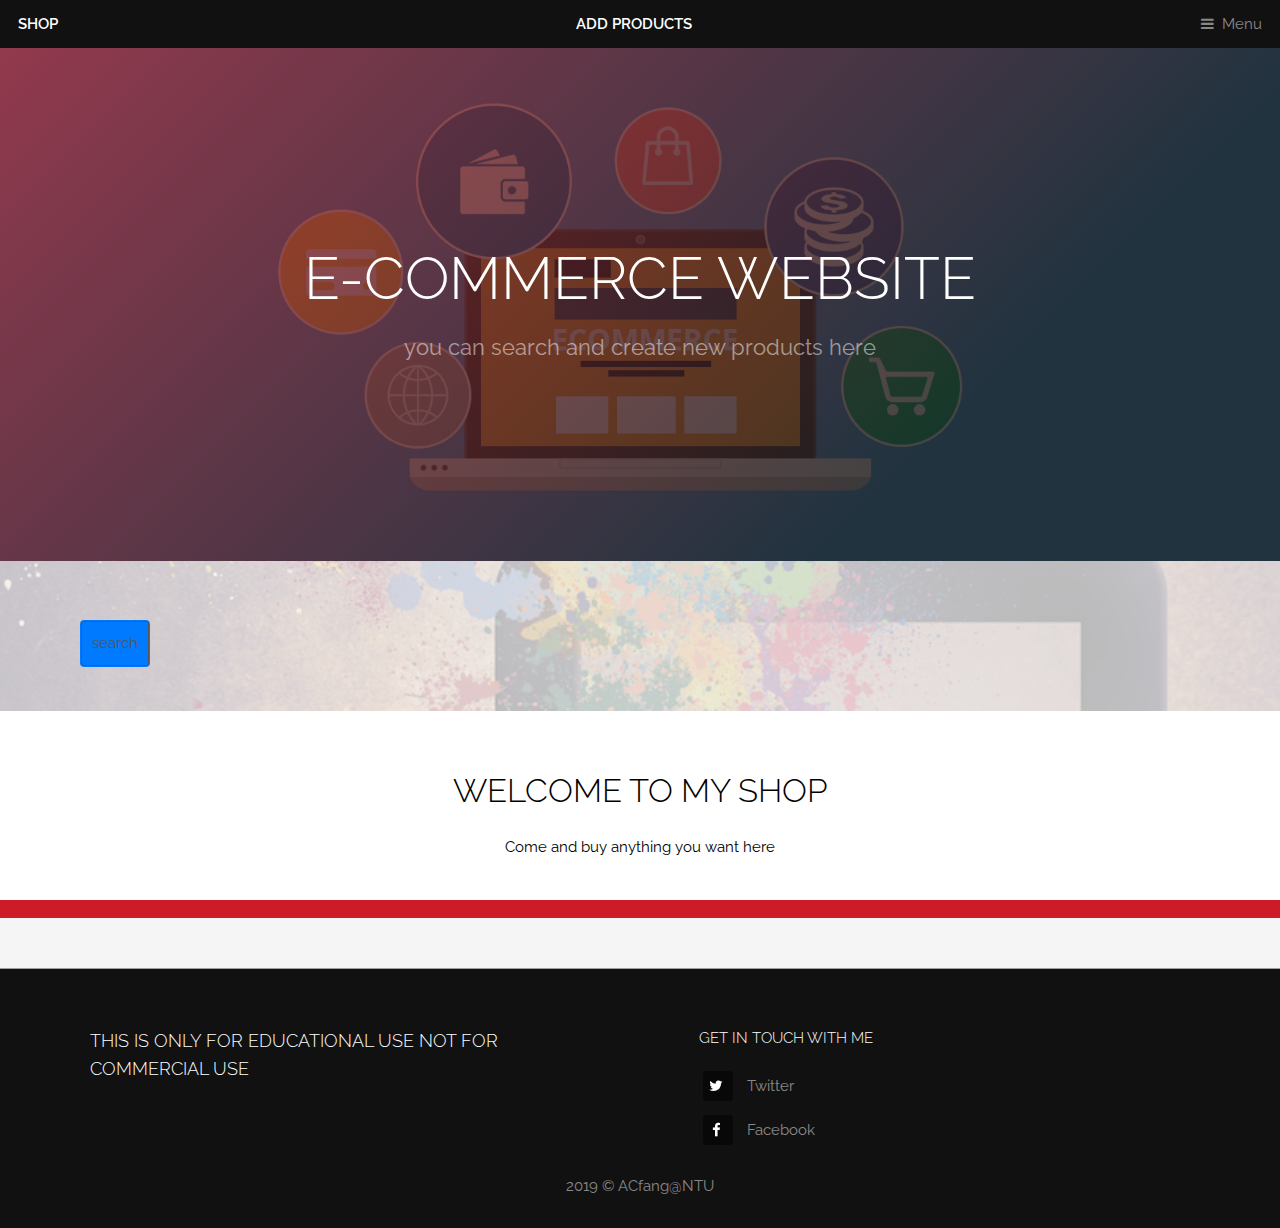
<file: index.html>
<!DOCTYPE HTML>
<!--
	Industrious by TEMPLATED
	templated.co @templatedco
	Released for free under the Creative Commons Attribution 3.0 license (templated.co/license)
-->
<html>

<head>
    <title>E-commerce website</title>
    <meta charset="utf-8" />
    <meta name="viewport" content="width=device-width, initial-scale=1, user-scalable=no" />
    <meta name="description" content="" />
    <meta name="keywords" content="" />
    <link rel="stylesheet" href="https://stackpath.bootstrapcdn.com/bootstrap/4.3.1/css/bootstrap.min.css" integrity="sha384-ggOyR0iXCbMQv3Xipma34MD+dH/1fQ784/j6cY/iJTQUOhcWr7x9JvoRxT2MZw1T" crossorigin="anonymous">
    <link rel="stylesheet" href="assets/css/main.css" />
    <link rel="stylesheet" href="assets/css/index.css">
</head>

<body class="is-preload">

    <!-- Header -->
    <header id="header">
        <a class="logo" href="index.html">SHOP</a>
        <a class="logo" href="newproduct.html">ADD PRODUCTS</a>
        <nav>
            <a href="#menu">Menu</a>
        </nav>
    </header>

    <!-- Nav -->
    <nav id="menu">
        <ul class="links">
            <li><a href="index.html">Home</a></li>
            <li><a href="newproduct.html">Addproducts</a></li>
        </ul>
    </nav>

    <!-- Banner -->
    <section id="banner">
        <div class="inner">
            <h1>E-commerce website</h1>
            <p>you can search and create new products here</p>
        </div>
    </section>

    <!-- Highlights -->
    <section class="wrapper">
        <!-- 工具列 -->
        <div class="form-group row" style="padding-left: 80px">
            <div class="col">
                <button id="query" type="button" class="btn btn-primary">search</button>
            </div>
        </div>

        <!-- 產品列表 -->
        <div class="row" id="product-list" style="padding-left: 80px">
            <div class="col-*">
                <div class="item">
                    <img class="image" src="https://fakeimg.pl/160x160/" alt="" srcset="">
                    <h3 class="name">產品一</h3>
                    <p class="price">NT$ 999</p>
                </div>
            </div>
            <div class="col-*">
                <div class="item">
                    <img class="image" src="https://fakeimg.pl/160x160/" alt="" srcset="">
                    <h3 class="name">產品二</h3>
                    <p class="price">NT$ 999</p>
                </div>
            </div>
        </div>

        <!-- 分頁 -->
        <div class="row" id="page">
            <div class="col">
                <nav aria-label="Page navigation example">
                    <ul id="page-number" class="pagination justify-content-center">
                        <li class="page-item disabled">
                            <a class="page-link" href="#" tabindex="-1" aria-disabled="true">&laquo;</a>
                        </li>
                        <li class="page-item"><a class="page-link" href="#">1</a></li>
                        <li class="page-item"><a class="page-link" href="#">2</a></li>
                        <li class="page-item"><a class="page-link" href="#">3</a></li>
                        <li class="page-item">
                            <a class="page-link" href="#">&raquo;</a>
                        </li>
                    </ul>
                </nav>
            </div>
        </div>


    </section>

    <!-- CTA -->
    <section id="cta" class="wrapper">
        <div class="inner">
            <h2>Welcome to my shop</h2>
            <p id="describe">Come and buy anything you want here</p>
        </div>
    </section>


    <!-- Footer -->
    <footer id="footer">
        <div class="inner">
            <div class="content">
                <section>
                    <h3>This is only for educational use not for commercial use</h3>
                </section>
                <section>
                    <h4>Get in touch with me</h4>
                    <ul class="plain">
                        <li><a href="https://twitter.com/poopoolool?s=09"><i class="icon fa-twitter"target="_blank">&nbsp;</i>Twitter</a></li>
                        <li><a href="https://www.facebook.com/profile.php?id=100002525258569" target="_blank"><i class="icon fa-facebook">&nbsp;</i>Facebook</a></li>
                    </ul>
                </section>
            </div>
            <div class="text-center">
                2019 &copy; ACfang@NTU
            </div>
        </div>
    </footer>

    <!-- Scripts -->
    <script src="assets/js/jquery.min.js"></script>
    <script src="assets/js/browser.min.js"></script>
    <script src="assets/js/breakpoints.min.js"></script>
    <script src="assets/js/util.js"></script>
    <script src="assets/js/main.js"></script>
    <script src="assets/js/index.js"></script>

</body>

</html>
</file>
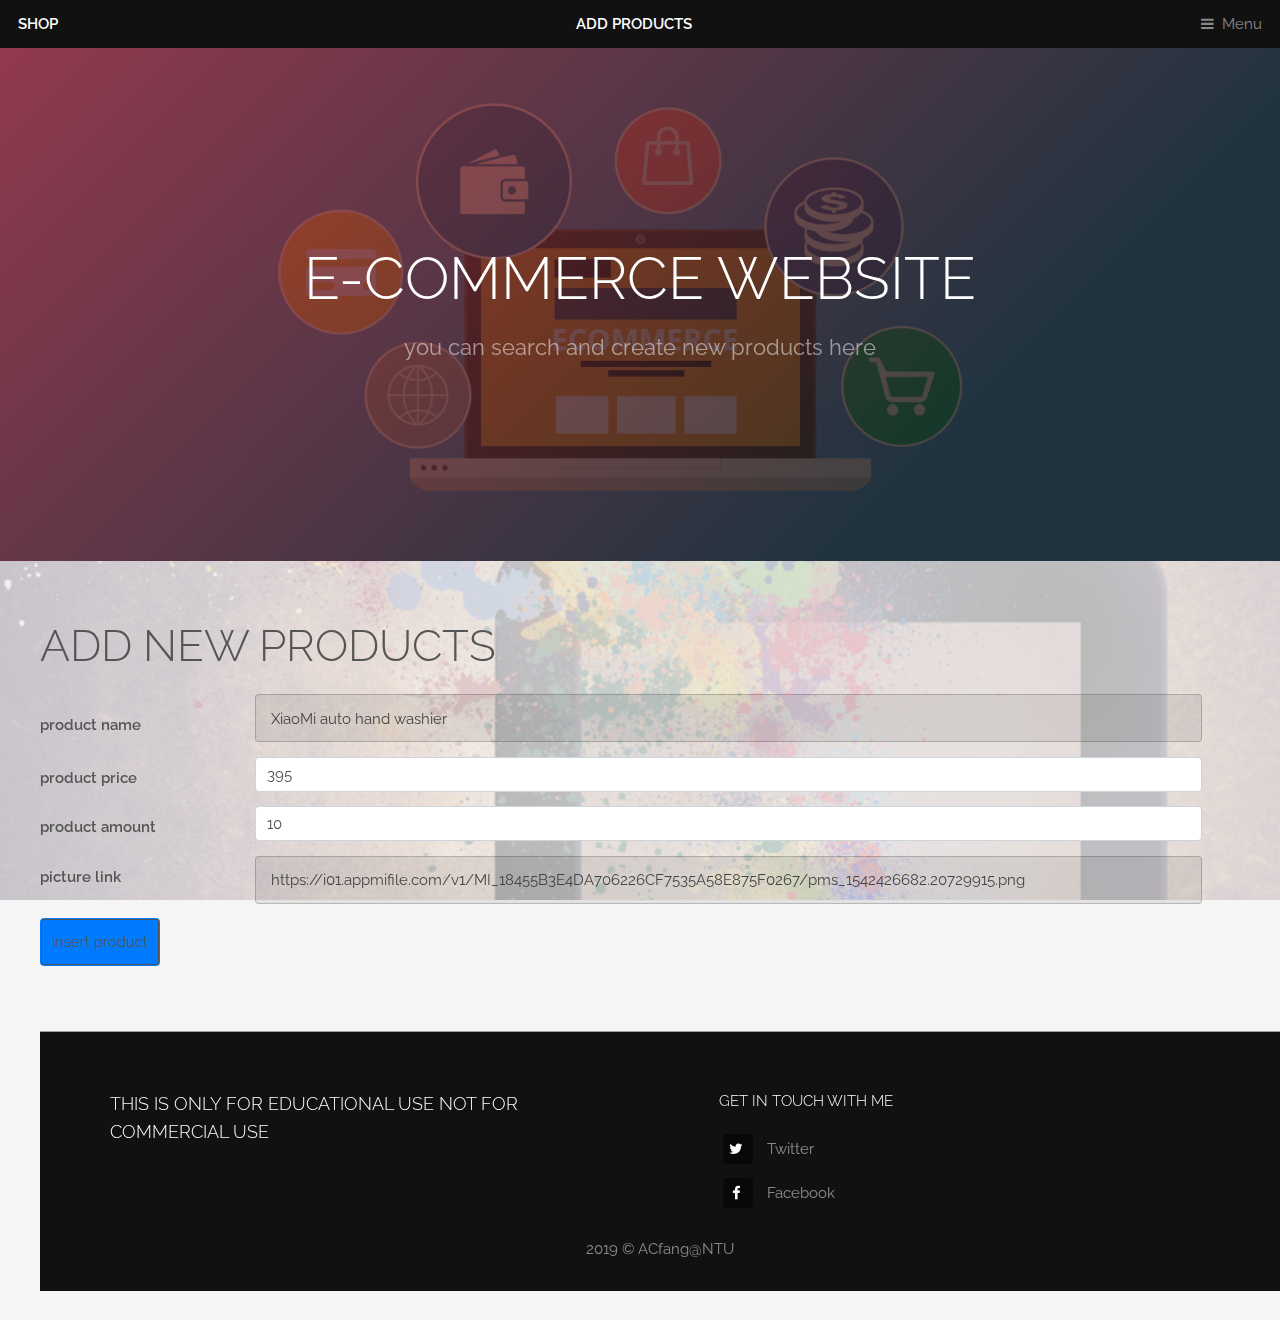
<file: newproduct.html>
<!DOCTYPE HTML>
<!--
	Industrious by TEMPLATED
	templated.co @templatedco
	Released for free under the Creative Commons Attribution 3.0 license (templated.co/license)
-->
<html>

<head>
    <title>E-commerce website</title>
    <meta charset="utf-8" />
    <meta name="viewport" content="width=device-width, initial-scale=1, user-scalable=no" />
    <meta name="description" content="" />
    <meta name="keywords" content="" />
    <link rel="stylesheet" href="https://stackpath.bootstrapcdn.com/bootstrap/4.3.1/css/bootstrap.min.css" integrity="sha384-ggOyR0iXCbMQv3Xipma34MD+dH/1fQ784/j6cY/iJTQUOhcWr7x9JvoRxT2MZw1T" crossorigin="anonymous">
    <link rel="stylesheet" href="assets/css/main.css" />
    <link rel="stylesheet" href="assets/css/index.css">
</head>

<body class="is-preload">

    <!-- Header -->
    <header id="header">
        <a class="logo" href="index.html">SHOP</a>
        <a class="logo" href="newproduct.html">ADD PRODUCTS</a>
        <nav>
            <a href="#menu">Menu</a>
        </nav>
    </header>

    <!-- Nav -->
    <nav id="menu">
        <ul class="links">
            <li><a href="index.html">Home</a></li>
            <li><a href="newproduct.html">Addproducts</a></li>
        </ul>
    </nav>

    <!-- Banner -->
    <section id="banner">
        <div class="inner">
            <h1>E-commerce website</h1>
            <p>you can search and create new products here</p>
        </div>
    </section>

    <!-- Highlights -->
    <section class="wrapper" style="padding-left: 40px">
        <div class="row">
            <div class="col">
                <h1>Add new products</h1>
            </div>
        </div>

        <!-- 資料欄位 -->
        <div class="row">
            <div class="col">
                <div class="form-group row">
                    <label for="inputProductName" class="col-sm-2 col-form-label" style="padding-top:20px">product name</label>
                    <div class="col-sm-9">
                        <input type="text" class="form-control" id="inputProductName" placeholder="請輸入商品名稱" value="XiaoMi auto hand washier">
                    </div>
                </div>

                <div class="form-group row">
                    <label for="inputProductPrice" class="col-sm-2 col-form-label" style="padding-top:10px">product price</label>
                    <div class="col-sm-9">
                        <input type="number" class="form-control" id="inputProductPrice" placeholder="enter the price of the product" value="395">
                    </div>
                </div>

                <div class="form-group row">
                    <label for="inputProductCount" class="col-sm-2 col-form-label" style="padding-top:10px">product amount</label>
                    <div class="col-sm-9">
                        <input type="number" class="form-control" id="inputProductCount" placeholder="enter the number of the product" value="10">
                    </div>
                </div>

                <div class="form-group row">
                    <label for="inputProductImage" class="col-sm-2 col-form-label" style="padding-top:10px">picture link</label>
                    <div class="col-sm-9">
                        <input type="text" class="form-control" id="inputProductImage" placeholder="ensert the link of your photo" value="https://i01.appmifile.com/v1/MI_18455B3E4DA706226CF7535A58E875F0267/pms_1542426682.20729915.png">
                    </div>
                </div>

                <!-- 工具列 -->
                <div class="form-group row">
                    <div class="col">
                        <button id="insert" type="button" class="btn btn-primary">insert product</button>
                    </div>
                </div>
            </div>
        </div>

        <!-- Footer -->
        <footer id="footer">
            <div class="inner">
                <div class="content">
                    <section>
                        <h3>This is only for educational use not for commercial use</h3>
                    </section>
                    <section>
                        <h4>Get in touch with me</h4>
                        <ul class="plain">
                            <li><a href="https://twitter.com/poopoolool?s=09" target="_blank"><i class="icon fa-twitter">&nbsp;</i>Twitter</a></li>
                            <li><a href="https://www.facebook.com/profile.php?id=100002525258569" target="_blank"><i class="icon fa-facebook">&nbsp;</i>Facebook</a></li>
                        </ul>
                    </section>
                </div>
                <div class="text-center">
                    2019 &copy; ACfang@NTU
                </div>
            </div>
        </footer>
        <div id="dialog" class="modal" role="dialog" style="margin-top: 80px">
            <div class="modal-dialog" role="document">
                <div class="modal-content">
                    <div class="modal-header">
                        <h5 class="modal-title">system message</h5>
                        <button type="button" class="close" data-dismiss="modal" aria-label="Close">
                    <span aria-hidden="true">&times;</span>
                  </button>
                    </div>
                    <div class="modal-body">
                        <p id="message">show message</p>
                    </div>
                    <div class="modal-footer">
                        <button type="button" class="btn btn-secondary" data-dismiss="modal" id="closewindow">close</button>
                    </div>
                </div>
            </div>
        </div>

        <!-- 引入 Bootstrap 的 JS -->
        <script src="https://ajax.googleapis.com/ajax/libs/jquery/3.4.0/jquery.min.js"></script>
        <script src="assets/js/jquery.min.js"></script>
        <script src="assets/js/browser.min.js"></script>
        <script src="assets/js/breakpoints.min.js"></script>
        <script src="assets/js/util.js"></script>
        <script src="assets/js/main.js"></script>
        <script src="assets/js/index.js"></script>
        <script src="assets/js/newproduct.js"></script>
        <script src="https://cdnjs.cloudflare.com/ajax/libs/popper.js/1.14.7/umd/popper.min.js" integrity="sha384-UO2eT0CpHqdSJQ6hJty5KVphtPhzWj9WO1clHTMGa3JDZwrnQq4sF86dIHNDz0W1" crossorigin="anonymous"></script>
        <script src="https://stackpath.bootstrapcdn.com/bootstrap/4.3.1/js/bootstrap.min.js" integrity="sha384-JjSmVgyd0p3pXB1rRibZUAYoIIy6OrQ6VrjIEaFf/nJGzIxFDsf4x0xIM+B07jRM" crossorigin="anonymous"></script>
        <!-- Scripts -->
</body>

</html>
</file>
<file: assets/css/index.css>
.jumbotron {
    background-color: #3F51B5;
    color: white;
}

footer {
    margin-top: 50px;
    border-top-style: solid;
    border-top-width: 1px;
    border-top-color: #9E9E9E;
    padding-top: 25px;
    color: #908f8f;
}

body {
    background-color: #f5f5f5;
}

.name {
    font-size: 14px;
    font-family: "Microsoft Yahei", "Hiragino Sans GB", sans-serif;
    color: #212121;
    margin-top: 0px;
    margin-bottom: 3px;
    margin-left: 20px;
    margin-right: 20px;
    line-height: 1.5;
    text-align: center;
}

.price {
    color: #ff6709;
    font-family: "Microsoft Yahei", "Hiragino Sans GB", sans-serif;
    font-weight: 400;
    font-size: 14px;
    line-height: 1.5;
    text-align: center;
}

.image {
    width: 160px;
    height: 160px;
    margin-top: 0px;
    margin-bottom: 22px;
    margin-left: 37px;
    margin-right: 37px;
}

.item {
    height: 300px;
    position: relative;
    border: none;
    background: #fff;
    text-align: center;
    background-clip: border-box;
    background-image: none;
    background-origin: padding-box;
    margin-bottom: 20px;
    margin-left: 14px;
    margin-right: 0px;
    margin-top: 0px;
    padding-top: 34px;
    padding-bottom: 20px;
    padding-left: 0px;
    padding-right: 0px;
}

.item:hover {
    box-shadow: 0 15px 30px rgba(0, 0, 0, .1);
    transform: translate3d(-5px, -5px, 0);
    transition-delay: 0s;
    transition-duration: 0.2s;
    transition-property: all;
    transition-timing-function: linear;
}
</file>
<file: assets/css/main.css>
@import url(font-awesome.min.css);
@import url("https://fonts.googleapis.com/css?family=Raleway:200,300,400,500,600");

/*
	Industrious by TEMPLATED
	templated.co @templatedco
	Released for free under the Creative Commons Attribution 3.0 license (templated.co/license)
*/


/* Basic */

@-ms-viewport {
    width: device-width;
}

body {
    -ms-overflow-style: scrollbar;
}

@media screen and (max-width: 480px) {
    html,
    body {
        min-width: 320px;
    }
}

html {
    box-sizing: border-box;
}

*,
*:before,
*:after {
    box-sizing: inherit;
}

body {
    background: #ffffff;
}

body.is-preload *,
body.is-preload *:before,
body.is-preload *:after {
    -moz-animation: none !important;
    -webkit-animation: none !important;
    -ms-animation: none !important;
    animation: none !important;
    -moz-transition: none !important;
    -webkit-transition: none !important;
    -ms-transition: none !important;
    transition: none !important;
}

html,
body,
div,
span,
applet,
object,
iframe,
h1,
h2,
h3,
h4,
h5,
h6,
p,
blockquote,
pre,
a,
abbr,
acronym,
address,
big,
cite,
code,
del,
dfn,
em,
img,
ins,
kbd,
q,
s,
samp,
small,
strike,
strong,
sub,
sup,
tt,
var,
b,
u,
i,
center,
dl,
dt,
dd,
ol,
ul,
li,
fieldset,
form,
label,
legend,
table,
caption,
tbody,
tfoot,
thead,
tr,
th,
td,
article,
aside,
canvas,
details,
embed,
figure,
figcaption,
footer,
header,
hgroup,
menu,
nav,
output,
ruby,
section,
summary,
time,
mark,
audio,
video {
    margin: 0;
    padding: 0;
    border: 0;
    font-size: 100%;
    font: inherit;
    vertical-align: baseline;
}

article,
aside,
details,
figcaption,
figure,
footer,
header,
hgroup,
menu,
nav,
section {
    display: block;
}

body {
    line-height: 1;
}

ol,
ul {
    list-style: none;
}

blockquote,
q {
    quotes: none;
}

blockquote:before,
blockquote:after,
q:before,
q:after {
    content: '';
    content: none;
}

table {
    border-collapse: collapse;
    border-spacing: 0;
}

body {
    -webkit-text-size-adjust: none;
}

mark {
    background-color: transparent;
    color: inherit;
}

input::-moz-focus-inner {
    border: 0;
    padding: 0;
}

input,
select,
textarea {
    -moz-appearance: none;
    -webkit-appearance: none;
    -ms-appearance: none;
    appearance: none;
}


/* Typography */

html {
    font-size: 13pt;
}

@media screen and (max-width: 1680px) {
    html {
        font-size: 11pt;
    }
}

@media screen and (max-width: 980px) {
    html {
        font-size: 12pt;
    }
}

@media screen and (max-width: 480px) {
    html {
        font-size: 11pt;
    }
}

body {
    background-color: #ffffff;
    color: #444444;
}

body,
input,
select,
textarea {
    font-family: "Raleway", Arial, Helvetica, sans-serif;
    font-weight: 400;
    font-size: 1rem;
    line-height: 1.65;
}

a {
    -moz-transition: color 0.2s ease-in-out;
    -webkit-transition: color 0.2s ease-in-out;
    -ms-transition: color 0.2s ease-in-out;
    transition: color 0.2s ease-in-out;
    text-decoration: underline;
}

a:hover {
    text-decoration: none;
}

strong,
b {
    font-weight: 600;
}

em,
i {
    font-style: italic;
}

p {
    margin: 0 0 2rem 0;
}

header.special {
    text-align: center;
    margin-bottom: 4rem;
}

header.special p {
    max-width: 75%;
    margin-left: auto;
    margin-right: auto;
}

h1,
h2,
h3,
h4,
h5,
h6 {
    font-weight: 300;
    line-height: 1.5;
    text-transform: uppercase;
    margin: 0 0 1.5rem 0;
}

h1 a,
h2 a,
h3 a,
h4 a,
h5 a,
h6 a {
    color: inherit;
    text-decoration: none;
}

h1 {
    font-size: 3rem;
    line-height: 1.2;
}

h2 {
    font-size: 2.25rem;
    line-height: 1.3;
}

h3 {
    font-size: 1.25rem;
}

h4 {
    font-size: 1rem;
}

h5 {
    font-size: 0.9rem;
}

h6 {
    font-size: 0.7rem;
}

@media screen and (max-width: 736px) {
    h1 {
        font-size: 2.75rem;
        line-height: 1.3;
    }
    h2 {
        font-size: 1.75rem;
        line-height: 1.5;
    }
    h3 {
        font-size: 1.25rem;
    }
}

sub {
    font-size: 0.8rem;
    position: relative;
    top: 0.5rem;
}

sup {
    font-size: 0.8rem;
    position: relative;
    top: -0.5rem;
}

blockquote {
    border-left: solid 0.5rem;
    font-style: italic;
    margin: 0 0 2rem 0;
    padding: 1rem 0 1rem 2rem;
}

code {
    border-radius: 4px;
    border: solid 1px;
    font-family: "Courier New", monospace;
    font-size: 0.9rem;
    margin: 0 0.25rem;
    padding: 0.25rem 0.65rem;
}

pre {
    -webkit-overflow-scrolling: touch;
    font-family: "Courier New", monospace;
    font-size: 0.9rem;
    margin: 0 0 2rem 0;
}

pre code {
    display: block;
    line-height: 1.75;
    padding: 1rem 1.5rem;
    overflow-x: auto;
}

hr {
    border: 0;
    border-bottom: solid 1px;
    margin: 2rem 0;
}

hr.major {
    margin: 4rem 0;
}

input,
select,
textarea {
    color: #555555;
}

a {
    color: #ce1b28;
}

strong,
b {
    color: #555555;
}

h1,
h2,
h3,
h4,
h5,
h6 {
    color: #555555;
}

blockquote {
    border-left-color: rgba(0, 0, 0, 0.25);
}

code {
    background: rgba(0, 0, 0, 0.075);
    border-color: rgba(0, 0, 0, 0.25);
}

hr {
    border-bottom-color: rgba(0, 0, 0, 0.25);
}


/* Inner */

.inner {
    margin: 0 auto;
    width: 75rem;
    max-width: calc(100% - 6rem);
}

@media screen and (max-width: 480px) {
    .inner {
        max-width: calc(100% - 3rem);
    }
}


/* Button */

input[type="submit"],
input[type="reset"],
input[type="button"],
button,
.button {
    -moz-appearance: none;
    -webkit-appearance: none;
    -ms-appearance: none;
    appearance: none;
    -moz-transition: background-color 0.2s ease-in-out, box-shadow 0.2s ease-in-out, color 0.2s ease-in-out;
    -webkit-transition: background-color 0.2s ease-in-out, box-shadow 0.2s ease-in-out, color 0.2s ease-in-out;
    -ms-transition: background-color 0.2s ease-in-out, box-shadow 0.2s ease-in-out, color 0.2s ease-in-out;
    transition: background-color 0.2s ease-in-out, box-shadow 0.2s ease-in-out, color 0.2s ease-in-out;
    border: 0;
    border-radius: 4px;
    cursor: pointer;
    display: inline-block;
    font-weight: 600;
    height: 3.25rem;
    line-height: 3.25rem;
    padding: 0 1.75rem;
    text-align: center;
    text-decoration: none;
    white-space: nowrap;
}

input[type="submit"].small,
input[type="reset"].small,
input[type="button"].small,
button.small,
.button.small {
    font-size: 0.8rem;
    height: 2.4375rem;
    line-height: 2.4375rem;
    padding: 0 1.25rem;
}

input[type="submit"].large,
input[type="reset"].large,
input[type="button"].large,
button.large,
.button.large {
    font-size: 1.35rem;
    height: 4.0625rem;
    line-height: 4.0625rem;
    padding: 0 2rem;
}

input[type="submit"].wide,
input[type="reset"].wide,
input[type="button"].wide,
button.wide,
.button.wide {
    min-width: 13rem;
}

input[type="submit"].icon:before,
input[type="reset"].icon:before,
input[type="button"].icon:before,
button.icon:before,
.button.icon:before {
    margin-right: 0.5rem;
}

input[type="submit"].fit,
input[type="reset"].fit,
input[type="button"].fit,
button.fit,
.button.fit {
    width: 100%;
}

input[type="submit"].disabled,
input[type="submit"]:disabled,
input[type="reset"].disabled,
input[type="reset"]:disabled,
input[type="button"].disabled,
input[type="button"]:disabled,
button.disabled,
button:disabled,
.button.disabled,
.button:disabled {
    pointer-events: none;
    opacity: 0.25;
}

input[type="submit"],
input[type="reset"],
input[type="button"],
button,
.button {
    background-color: transparent;
    box-shadow: inset 0 0 0 1px #555555;
    color: #555555 !important;
}

input[type="submit"]:hover,
input[type="reset"]:hover,
input[type="button"]:hover,
button:hover,
.button:hover {
    box-shadow: inset 0 0 0 1px #ce1b28;
    color: #ce1b28 !important;
}

input[type="submit"]:hover:active,
input[type="reset"]:hover:active,
input[type="button"]:hover:active,
button:hover:active,
.button:hover:active {
    background-color: rgba(206, 27, 40, 0.25);
}

input[type="submit"].primary,
input[type="reset"].primary,
input[type="button"].primary,
button.primary,
.button.primary {
    box-shadow: none;
    background-color: #ce1b28;
    color: #ffffff !important;
}

input[type="submit"].primary:hover,
input[type="reset"].primary:hover,
input[type="button"].primary:hover,
button.primary:hover,
.button.primary:hover {
    background-color: #e2212f;
    box-shadow: none;
}

input[type="submit"].primary:hover:active,
input[type="reset"].primary:hover:active,
input[type="button"].primary:hover:active,
button.primary:hover:active,
.button.primary:hover:active {
    background-color: #b71824;
}


/* Form */

form {
    margin: 0 0 2rem 0;
}

input[type="text"],
input[type="password"],
input[type="email"],
input[type="tel"],
input[type="search"],
input[type="url"],
select,
textarea {
    -moz-appearance: none;
    -webkit-appearance: none;
    -ms-appearance: none;
    appearance: none;
    border-radius: 4px;
    border: none;
    border: solid 1px;
    color: inherit;
    display: block;
    outline: 0;
    padding: 0 1rem;
    text-decoration: none;
    width: 100%;
}

input[type="text"]:invalid,
input[type="password"]:invalid,
input[type="email"]:invalid,
input[type="tel"]:invalid,
input[type="search"]:invalid,
input[type="url"]:invalid,
select:invalid,
textarea:invalid {
    box-shadow: none;
}

label {
    display: block;
    font-size: 1rem;
    font-weight: 600;
    margin: 0 0 1rem 0;
}

input[type="text"],
input[type="password"],
input[type="email"],
input[type="tel"],
input[type="search"],
input[type="url"] {
    height: 3.25rem;
}

select {
    background-size: 1.25rem;
    background-repeat: no-repeat;
    background-position: calc(100% - 1rem) center;
    height: 3.25rem;
    padding-right: 3.25rem;
    text-overflow: ellipsis;
}

select:focus::-ms-value {
    background-color: transparent;
}

select::-ms-expand {
    display: none;
}

textarea {
    padding: 0.75rem 1rem;
}

input[type="checkbox"],
input[type="radio"] {
    -moz-appearance: none;
    -webkit-appearance: none;
    -ms-appearance: none;
    appearance: none;
    display: block;
    float: left;
    margin-right: -2rem;
    opacity: 0;
    width: 1rem;
    z-index: -1;
}

input[type="checkbox"]+label,
input[type="radio"]+label {
    text-decoration: none;
    cursor: pointer;
    display: inline-block;
    font-size: 1rem;
    font-weight: 400;
    padding-left: 2.825rem;
    padding-right: 0.875rem;
    position: relative;
}

input[type="checkbox"]+label:before,
input[type="radio"]+label:before {
    -moz-osx-font-smoothing: grayscale;
    -webkit-font-smoothing: antialiased;
    font-family: FontAwesome;
    font-style: normal;
    font-weight: normal;
    text-transform: none !important;
}

input[type="checkbox"]+label:before,
input[type="radio"]+label:before {
    border-radius: 4px;
    border: solid 1px;
    content: '';
    display: inline-block;
    height: 1.95rem;
    left: 0;
    line-height: 1.86875rem;
    position: absolute;
    text-align: center;
    top: -0.1625rem;
    width: 1.95rem;
}

input[type="checkbox"]:checked+label:before,
input[type="radio"]:checked+label:before {
    content: '\f00c';
}

input[type="checkbox"]+label:before {
    border-radius: 4px;
}

input[type="radio"]+label:before {
    border-radius: 100%;
}

::-webkit-input-placeholder {
    opacity: 1.0;
}

:-moz-placeholder {
    opacity: 1.0;
}

::-moz-placeholder {
    opacity: 1.0;
}

:-ms-input-placeholder {
    opacity: 1.0;
}

label {
    color: #555555;
}

input[type="text"],
input[type="password"],
input[type="email"],
input[type="tel"],
input[type="search"],
input[type="url"],
select,
textarea {
    background-color: rgba(0, 0, 0, 0.075);
    border-color: rgba(0, 0, 0, 0.25);
}

input[type="text"]:focus,
input[type="password"]:focus,
input[type="email"]:focus,
input[type="tel"]:focus,
input[type="search"]:focus,
input[type="url"]:focus,
select:focus,
textarea:focus {
    border-color: #ce1b28;
    box-shadow: 0 0 0 1px #ce1b28;
}

select {
    background-image: url("data:image/svg+xml;charset=utf8,%3Csvg xmlns='http://www.w3.org/2000/svg' width='40' height='40' preserveAspectRatio='none' viewBox='0 0 40 40'%3E%3Cpath d='M9.4,12.3l10.4,10.4l10.4-10.4c0.2-0.2,0.5-0.4,0.9-0.4c0.3,0,0.6,0.1,0.9,0.4l3.3,3.3c0.2,0.2,0.4,0.5,0.4,0.9 c0,0.4-0.1,0.6-0.4,0.9L20.7,31.9c-0.2,0.2-0.5,0.4-0.9,0.4c-0.3,0-0.6-0.1-0.9-0.4L4.3,17.3c-0.2-0.2-0.4-0.5-0.4-0.9 c0-0.4,0.1-0.6,0.4-0.9l3.3-3.3c0.2-0.2,0.5-0.4,0.9-0.4S9.1,12.1,9.4,12.3z' fill='rgba(0, 0, 0, 0.25)' /%3E%3C/svg%3E");
}

select option {
    color: #444444;
    background-color: #ffffff;
}

input[type="checkbox"]+label,
input[type="radio"]+label {
    color: #444444;
}

input[type="checkbox"]+label:before,
input[type="radio"]+label:before {
    background: rgba(0, 0, 0, 0.075);
    border-color: rgba(0, 0, 0, 0.25);
}

input[type="checkbox"]:checked+label:before,
input[type="radio"]:checked+label:before {
    background-color: #ce1b28;
    border-color: #ce1b28;
    color: #ffffff;
}

input[type="checkbox"]:focus+label:before,
input[type="radio"]:focus+label:before {
    border-color: #ce1b28;
    box-shadow: 0 0 0 1px #ce1b28;
}

::-webkit-input-placeholder {
    color: #bbbbbb !important;
}

:-moz-placeholder {
    color: #bbbbbb !important;
}

::-moz-placeholder {
    color: #bbbbbb !important;
}

:-ms-input-placeholder {
    color: #bbbbbb !important;
}


/* List */

ol {
    list-style: decimal;
    margin: 0 0 2rem 0;
    padding-left: 1.25rem;
}

ol li {
    padding-left: 0.25rem;
}

ul {
    list-style: disc;
    margin: 0 0 2rem 0;
    padding-left: 1rem;
}

ul li {
    padding-left: 0.325rem;
}

ul.plain {
    list-style: none;
    padding-left: 0;
}

ul.plain li {
    margin-bottom: 1rem;
}

ul.plain li .icon {
    border-radius: 4px;
    color: #ffffff;
    display: inline-block;
    margin-right: 1rem;
    text-align: center;
    width: 2rem;
    height: 2rem;
    line-height: 2rem;
    background: rgba(0, 0, 0, 0.5);
}

ul.alt {
    list-style: none;
    padding-left: 0;
}

ul.alt li {
    border-top: solid 1px;
    padding: 0.75rem 0;
}

ul.alt li:first-child {
    border-top: 0;
    padding-top: 0;
}

ul.alt li:last-child {
    padding-bottom: 0;
}

dl {
    margin: 0 0 2rem 0;
}

dl dt {
    display: block;
    font-weight: 600;
    margin: 0 0 1rem 0;
}

dl dd {
    margin-left: 1.5rem;
}

ul.alt li {
    border-top-color: rgba(0, 0, 0, 0.25);
}


/* Table */

.table-wrapper {
    -webkit-overflow-scrolling: touch;
    overflow-x: auto;
}

table {
    margin: 0 0 2rem 0;
    width: 100%;
}

table tbody tr {
    border: solid 1px;
    border-left: 0;
    border-right: 0;
}

table td {
    padding: 0.75rem 0.75rem;
}

table th {
    font-size: 0.9rem;
    font-weight: 600;
    padding: 0 0.75rem 0.75rem 0.75rem;
    text-align: left;
}

table thead {
    border-bottom: solid 2px;
}

table tfoot {
    border-top: solid 2px;
}

table.alt {
    border-collapse: separate;
}

table.alt tbody tr td {
    border: solid 1px;
    border-left-width: 0;
    border-top-width: 0;
}

table.alt tbody tr td:first-child {
    border-left-width: 1px;
}

table.alt tbody tr:first-child td {
    border-top-width: 1px;
}

table.alt thead {
    border-bottom: 0;
}

table.alt tfoot {
    border-top: 0;
}

table tbody tr {
    border-color: rgba(0, 0, 0, 0.25);
}

table tbody tr:nth-child(2n+1) {
    background-color: rgba(0, 0, 0, 0.075);
}

table th {
    color: #555555;
}

table thead {
    border-bottom-color: rgba(0, 0, 0, 0.25);
}

table tfoot {
    border-top-color: rgba(0, 0, 0, 0.25);
}

table.alt tbody tr td {
    border-color: rgba(0, 0, 0, 0.25);
}


/* Highlights */

.highlights {
    width: 100%;
    margin: 2.5rem 0;
    display: -moz-flex;
    display: -webkit-flex;
    display: -ms-flex;
    display: flex;
    -moz-flex-wrap: wrap;
    -webkit-flex-wrap: wrap;
    -ms-flex-wrap: wrap;
    flex-wrap: wrap;
    -moz-align-items: -moz-stretch;
    -webkit-align-items: -webkit-stretch;
    -ms-align-items: -ms-stretch;
    align-items: stretch;
}

.highlights>* {
    -moz-flex-shrink: 1;
    -webkit-flex-shrink: 1;
    -ms-flex-shrink: 1;
    flex-shrink: 1;
    -moz-flex-grow: 0;
    -webkit-flex-grow: 0;
    -ms-flex-grow: 0;
    flex-grow: 0;
}

.highlights>* {
    width: 33.3333333333%;
}

.highlights>* {
    padding: 1.5rem;
    width: calc(33.3333333333% + 1rem);
}

.highlights> :nth-child(-n+3) {
    padding-top: 0;
}

.highlights> :nth-last-child(-n+3) {
    padding-bottom: 0;
}

.highlights> :nth-child(3n+1) {
    padding-left: 0;
}

.highlights> :nth-child(3n) {
    padding-right: 0;
}

.highlights> :nth-child(3n+1),
.highlights> :nth-child(3n) {
    width: calc(33.3333333333% + -0.5rem);
}

.highlights .content {
    border-radius: 4px;
    height: 100%;
    padding: 3rem;
    text-align: center;
}

.highlights .content .icon {
    font-size: 5rem;
}

.highlights>div> :last-child {
    margin-bottom: 0;
}

@media screen and (max-width: 980px) {
    .highlights>* {
        width: 50%;
    }
    .highlights>* {
        padding: 1rem;
        width: calc(33.3333333333% + 0.6666666667rem);
    }
    .highlights> :nth-child(-n+3) {
        padding-top: 1rem;
    }
    .highlights> :nth-last-child(-n+3) {
        padding-bottom: 1rem;
    }
    .highlights> :nth-child(3n+1) {
        padding-left: 1rem;
    }
    .highlights> :nth-child(3n) {
        padding-right: 1rem;
    }
    .highlights> :nth-child(3n+1),
    .highlights> :nth-child(3n) {
        padding: 1rem;
        width: calc(50% + 1rem);
    }
    .highlights>* {
        padding: 1rem;
        width: calc(50% + 1rem);
    }
    .highlights> :nth-child(-n+2) {
        padding-top: 0;
    }
    .highlights> :nth-last-child(-n+2) {
        padding-bottom: 0;
    }
    .highlights> :nth-child(2n+1) {
        padding-left: 0;
    }
    .highlights> :nth-child(2n) {
        padding-right: 0;
    }
    .highlights> :nth-child(2n+1),
    .highlights> :nth-child(2n) {
        width: calc(50% + 0rem);
    }
    .highlights .content {
        padding: 2rem;
    }
}

@media screen and (max-width: 736px) {
    .highlights>* {
        width: 100%;
    }
    .highlights>* {
        padding: 1rem;
        width: calc(33.3333333333% + 0.6666666667rem);
    }
    .highlights> :nth-child(-n+3) {
        padding-top: 1rem;
    }
    .highlights> :nth-last-child(-n+3) {
        padding-bottom: 1rem;
    }
    .highlights> :nth-child(3n+1) {
        padding-left: 1rem;
    }
    .highlights> :nth-child(3n) {
        padding-right: 1rem;
    }
    .highlights> :nth-child(3n+1),
    .highlights> :nth-child(3n) {
        padding: 1rem;
        width: calc(100% + 2rem);
    }
    .highlights>* {
        padding: 1rem;
        width: calc(50% + 1rem);
    }
    .highlights> :nth-child(-n+2) {
        padding-top: 1rem;
    }
    .highlights> :nth-last-child(-n+2) {
        padding-bottom: 1rem;
    }
    .highlights> :nth-child(2n+1) {
        padding-left: 1rem;
    }
    .highlights> :nth-child(2n) {
        padding-right: 1rem;
    }
    .highlights> :nth-child(2n+1),
    .highlights> :nth-child(2n) {
        padding: 1rem;
        width: calc(100% + 2rem);
    }
    .highlights>* {
        padding: 1rem;
        width: calc(100% + 2rem);
    }
    .highlights> :nth-child(-n+1) {
        padding-top: 0;
    }
    .highlights> :nth-last-child(-n+1) {
        padding-bottom: 0;
    }
    .highlights> :nth-child(1n+1) {
        padding-left: 0;
    }
    .highlights> :nth-child(1n) {
        padding-right: 0;
    }
    .highlights> :nth-child(1n+1),
    .highlights> :nth-child(1n) {
        width: calc(100% + 1rem);
    }
}

.highlights .content {
    background: #ffffff;
    box-shadow: 0px 0px 4px 1px rgba(0, 0, 0, 0.025);
}


/* Testimonials */

.testimonials {
    margin: 2.5rem 0;
    width: 100%;
    display: -moz-flex;
    display: -webkit-flex;
    display: -ms-flex;
    display: flex;
    -moz-flex-wrap: wrap;
    -webkit-flex-wrap: wrap;
    -ms-flex-wrap: wrap;
    flex-wrap: wrap;
    -moz-align-items: -moz-stretch;
    -webkit-align-items: -webkit-stretch;
    -ms-align-items: -ms-stretch;
    align-items: stretch;
}

.testimonials>* {
    -moz-flex-shrink: 1;
    -webkit-flex-shrink: 1;
    -ms-flex-shrink: 1;
    flex-shrink: 1;
    -moz-flex-grow: 0;
    -webkit-flex-grow: 0;
    -ms-flex-grow: 0;
    flex-grow: 0;
}

.testimonials>* {
    width: 33.3333333333%;
}

.testimonials>* {
    padding: 1.5rem;
    width: calc(33.3333333333% + 1rem);
}

.testimonials> :nth-child(-n+3) {
    padding-top: 0;
}

.testimonials> :nth-last-child(-n+3) {
    padding-bottom: 0;
}

.testimonials> :nth-child(3n+1) {
    padding-left: 0;
}

.testimonials> :nth-child(3n) {
    padding-right: 0;
}

.testimonials> :nth-child(3n+1),
.testimonials> :nth-child(3n) {
    width: calc(33.3333333333% + -0.5rem);
}

.testimonials .content {
    border-radius: 4px;
    height: 100%;
    padding: 3rem;
}

.testimonials .content .author {
    display: -moz-flex;
    display: -webkit-flex;
    display: -ms-flex;
    display: flex;
    -moz-align-items: center;
    -webkit-align-items: center;
    -ms-align-items: center;
    align-items: center;
}

.testimonials .content .author blockquote {
    margin: 0;
}

.testimonials .content .author .image {
    margin-right: 2rem;
    width: 20%;
}

.testimonials .content .author .image img {
    border-radius: 100%;
    max-width: 100%;
}

.testimonials .content .credit {
    font-size: 0.75rem;
}

.testimonials .content p:last-child {
    margin: 0;
}

.testimonials>div> :last-child {
    margin-bottom: 0;
}

@media screen and (max-width: 980px) {
    .testimonials>* {
        width: 50%;
    }
    .testimonials>* {
        padding: 1rem;
        width: calc(33.3333333333% + 0.6666666667rem);
    }
    .testimonials> :nth-child(-n+3) {
        padding-top: 1rem;
    }
    .testimonials> :nth-last-child(-n+3) {
        padding-bottom: 1rem;
    }
    .testimonials> :nth-child(3n+1) {
        padding-left: 1rem;
    }
    .testimonials> :nth-child(3n) {
        padding-right: 1rem;
    }
    .testimonials> :nth-child(3n+1),
    .testimonials> :nth-child(3n) {
        padding: 1rem;
        width: calc(50% + 1rem);
    }
    .testimonials>* {
        padding: 1rem;
        width: calc(50% + 1rem);
    }
    .testimonials> :nth-child(-n+2) {
        padding-top: 0;
    }
    .testimonials> :nth-last-child(-n+2) {
        padding-bottom: 0;
    }
    .testimonials> :nth-child(2n+1) {
        padding-left: 0;
    }
    .testimonials> :nth-child(2n) {
        padding-right: 0;
    }
    .testimonials> :nth-child(2n+1),
    .testimonials> :nth-child(2n) {
        width: calc(50% + 0rem);
    }
    .testimonials .content {
        padding: 2rem;
    }
}

@media screen and (max-width: 736px) {
    .testimonials>* {
        width: 100%;
    }
    .testimonials>* {
        padding: 1rem;
        width: calc(33.3333333333% + 0.6666666667rem);
    }
    .testimonials> :nth-child(-n+3) {
        padding-top: 1rem;
    }
    .testimonials> :nth-last-child(-n+3) {
        padding-bottom: 1rem;
    }
    .testimonials> :nth-child(3n+1) {
        padding-left: 1rem;
    }
    .testimonials> :nth-child(3n) {
        padding-right: 1rem;
    }
    .testimonials> :nth-child(3n+1),
    .testimonials> :nth-child(3n) {
        padding: 1rem;
        width: calc(100% + 2rem);
    }
    .testimonials>* {
        padding: 1rem;
        width: calc(50% + 1rem);
    }
    .testimonials> :nth-child(-n+2) {
        padding-top: 1rem;
    }
    .testimonials> :nth-last-child(-n+2) {
        padding-bottom: 1rem;
    }
    .testimonials> :nth-child(2n+1) {
        padding-left: 1rem;
    }
    .testimonials> :nth-child(2n) {
        padding-right: 1rem;
    }
    .testimonials> :nth-child(2n+1),
    .testimonials> :nth-child(2n) {
        padding: 1rem;
        width: calc(100% + 2rem);
    }
    .testimonials>* {
        padding: 1rem;
        width: calc(100% + 2rem);
    }
    .testimonials> :nth-child(-n+1) {
        padding-top: 0;
    }
    .testimonials> :nth-last-child(-n+1) {
        padding-bottom: 0;
    }
    .testimonials> :nth-child(1n+1) {
        padding-left: 0;
    }
    .testimonials> :nth-child(1n) {
        padding-right: 0;
    }
    .testimonials> :nth-child(1n+1),
    .testimonials> :nth-child(1n) {
        width: calc(100% + 1rem);
    }
}

.testimonials .content {
    background: #ffffff;
    box-shadow: 0px 0px 4px 1px rgba(0, 0, 0, 0.025);
}

.testimonials .content .credit strong {
    color: #ce1b28;
}


/* Actions */

ul.actions {
    display: -moz-flex;
    display: -webkit-flex;
    display: -ms-flex;
    display: flex;
    cursor: default;
    list-style: none;
    margin-left: -1rem;
    padding-left: 0;
}

ul.actions li {
    padding: 0 0 0 1rem;
    vertical-align: middle;
}

ul.actions.special {
    -moz-justify-content: center;
    -webkit-justify-content: center;
    -ms-justify-content: center;
    justify-content: center;
    width: calc(100% + 1rem);
}

ul.actions.stacked {
    -moz-flex-direction: column;
    -webkit-flex-direction: column;
    -ms-flex-direction: column;
    flex-direction: column;
    margin-left: 0;
}

ul.actions.stacked li {
    padding: 1.3rem 0 0 0;
}

ul.actions.stacked li:first-child {
    padding-top: 0;
}

ul.actions.fit {
    width: calc(100% + 1rem);
}

ul.actions.fit li {
    -moz-flex-grow: 1;
    -webkit-flex-grow: 1;
    -ms-flex-grow: 1;
    flex-grow: 1;
    -moz-flex-shrink: 1;
    -webkit-flex-shrink: 1;
    -ms-flex-shrink: 1;
    flex-shrink: 1;
    width: 100%;
}

ul.actions.fit li>* {
    width: 100%;
}

ul.actions.fit.stacked {
    width: 100%;
}

@media screen and (max-width: 480px) {
    ul.actions:not(.fixed) {
        -moz-flex-direction: column;
        -webkit-flex-direction: column;
        -ms-flex-direction: column;
        flex-direction: column;
        margin-left: 0;
        width: 100% !important;
    }
    ul.actions:not(.fixed) li {
        -moz-flex-grow: 1;
        -webkit-flex-grow: 1;
        -ms-flex-grow: 1;
        flex-grow: 1;
        -moz-flex-shrink: 1;
        -webkit-flex-shrink: 1;
        -ms-flex-shrink: 1;
        flex-shrink: 1;
        padding: 1rem 0 0 0;
        text-align: center;
        width: 100%;
    }
    ul.actions:not(.fixed) li>* {
        width: 100%;
    }
    ul.actions:not(.fixed) li:first-child {
        padding-top: 0;
    }
    ul.actions:not(.fixed) li input[type="submit"],
    ul.actions:not(.fixed) li input[type="reset"],
    ul.actions:not(.fixed) li input[type="button"],
    ul.actions:not(.fixed) li button,
    ul.actions:not(.fixed) li .button {
        width: 100%;
    }
    ul.actions:not(.fixed) li input[type="submit"].icon:before,
    ul.actions:not(.fixed) li input[type="reset"].icon:before,
    ul.actions:not(.fixed) li input[type="button"].icon:before,
    ul.actions:not(.fixed) li button.icon:before,
    ul.actions:not(.fixed) li .button.icon:before {
        margin-left: -0.5rem;
    }
}


/* Grid */

.row {
    display: flex;
    flex-wrap: wrap;
    box-sizing: border-box;
}

.row>* {
    box-sizing: border-box;
}

.row.gtr-uniform>*> :last-child {
    margin-bottom: 0;
}

.row>.imp {
    order: -1;
}

.row>.col-1 {
    width: 8.3333333333%;
}

.row>.off-1 {
    margin-left: 8.3333333333%;
}

.row>.col-2 {
    width: 16.6666666667%;
}

.row>.off-2 {
    margin-left: 16.6666666667%;
}

.row>.col-3 {
    width: 25%;
}

.row>.off-3 {
    margin-left: 25%;
}

.row>.col-4 {
    width: 33.3333333333%;
}

.row>.off-4 {
    margin-left: 33.3333333333%;
}

.row>.col-5 {
    width: 41.6666666667%;
}

.row>.off-5 {
    margin-left: 41.6666666667%;
}

.row>.col-6 {
    width: 50%;
}

.row>.off-6 {
    margin-left: 50%;
}

.row>.col-7 {
    width: 58.3333333333%;
}

.row>.off-7 {
    margin-left: 58.3333333333%;
}

.row>.col-8 {
    width: 66.6666666667%;
}

.row>.off-8 {
    margin-left: 66.6666666667%;
}

.row>.col-9 {
    width: 75%;
}

.row>.off-9 {
    margin-left: 75%;
}

.row>.col-10 {
    width: 83.3333333333%;
}

.row>.off-10 {
    margin-left: 83.3333333333%;
}

.row>.col-11 {
    width: 91.6666666667%;
}

.row>.off-11 {
    margin-left: 91.6666666667%;
}

.row>.col-12 {
    width: 100%;
}

.row>.off-12 {
    margin-left: 100%;
}

.row.gtr-0 {
    margin-top: 0;
    margin-left: 0rem;
}

.row.gtr-0>* {
    padding: 0 0 0 0rem;
}

.row.gtr-0.gtr-uniform {
    margin-top: 0rem;
}

.row.gtr-0.gtr-uniform>* {
    padding-top: 0rem;
}

.row.gtr-25 {
    margin-top: 0;
    margin-left: -0.75rem;
}

.row.gtr-25>* {
    padding: 0 0 0 0.75rem;
}

.row.gtr-25.gtr-uniform {
    margin-top: -0.75rem;
}

.row.gtr-25.gtr-uniform>* {
    padding-top: 0.75rem;
}

.row.gtr-50 {
    margin-top: 0;
    margin-left: -1.5rem;
}

.row.gtr-50>* {
    padding: 0 0 0 1.5rem;
}

.row.gtr-50.gtr-uniform {
    margin-top: -1.5rem;
}

.row.gtr-50.gtr-uniform>* {
    padding-top: 1.5rem;
}

.row {
    margin-top: 0;
    margin-left: -3rem;
}

.row>* {
    padding: 0 0 0 3rem;
}

.row.gtr-uniform {
    margin-top: -3rem;
}

.row.gtr-uniform>* {
    padding-top: 3rem;
}

.row.gtr-150 {
    margin-top: 0;
    margin-left: -4.5rem;
}

.row.gtr-150>* {
    padding: 0 0 0 4.5rem;
}

.row.gtr-150.gtr-uniform {
    margin-top: -4.5rem;
}

.row.gtr-150.gtr-uniform>* {
    padding-top: 4.5rem;
}

.row.gtr-200 {
    margin-top: 0;
    margin-left: -6rem;
}

.row.gtr-200>* {
    padding: 0 0 0 6rem;
}

.row.gtr-200.gtr-uniform {
    margin-top: -6rem;
}

.row.gtr-200.gtr-uniform>* {
    padding-top: 6rem;
}

@media screen and (max-width: 1680px) {
    .row {
        display: flex;
        flex-wrap: wrap;
        box-sizing: border-box;
    }
    .row>* {
        box-sizing: border-box;
    }
    .row.gtr-uniform>*> :last-child {
        margin-bottom: 0;
    }
    .row>.imp-xlarge {
        order: -1;
    }
    .row>.col-1-xlarge {
        width: 8.3333333333%;
    }
    .row>.off-1-xlarge {
        margin-left: 8.3333333333%;
    }
    .row>.col-2-xlarge {
        width: 16.6666666667%;
    }
    .row>.off-2-xlarge {
        margin-left: 16.6666666667%;
    }
    .row>.col-3-xlarge {
        width: 25%;
    }
    .row>.off-3-xlarge {
        margin-left: 25%;
    }
    .row>.col-4-xlarge {
        width: 33.3333333333%;
    }
    .row>.off-4-xlarge {
        margin-left: 33.3333333333%;
    }
    .row>.col-5-xlarge {
        width: 41.6666666667%;
    }
    .row>.off-5-xlarge {
        margin-left: 41.6666666667%;
    }
    .row>.col-6-xlarge {
        width: 50%;
    }
    .row>.off-6-xlarge {
        margin-left: 50%;
    }
    .row>.col-7-xlarge {
        width: 58.3333333333%;
    }
    .row>.off-7-xlarge {
        margin-left: 58.3333333333%;
    }
    .row>.col-8-xlarge {
        width: 66.6666666667%;
    }
    .row>.off-8-xlarge {
        margin-left: 66.6666666667%;
    }
    .row>.col-9-xlarge {
        width: 75%;
    }
    .row>.off-9-xlarge {
        margin-left: 75%;
    }
    .row>.col-10-xlarge {
        width: 83.3333333333%;
    }
    .row>.off-10-xlarge {
        margin-left: 83.3333333333%;
    }
    .row>.col-11-xlarge {
        width: 91.6666666667%;
    }
    .row>.off-11-xlarge {
        margin-left: 91.6666666667%;
    }
    .row>.col-12-xlarge {
        width: 100%;
    }
    .row>.off-12-xlarge {
        margin-left: 100%;
    }
    .row.gtr-0 {
        margin-top: 0;
        margin-left: 0rem;
    }
    .row.gtr-0>* {
        padding: 0 0 0 0rem;
    }
    .row.gtr-0.gtr-uniform {
        margin-top: 0rem;
    }
    .row.gtr-0.gtr-uniform>* {
        padding-top: 0rem;
    }
    .row.gtr-25 {
        margin-top: 0;
        margin-left: -0.75rem;
    }
    .row.gtr-25>* {
        padding: 0 0 0 0.75rem;
    }
    .row.gtr-25.gtr-uniform {
        margin-top: -0.75rem;
    }
    .row.gtr-25.gtr-uniform>* {
        padding-top: 0.75rem;
    }
    .row.gtr-50 {
        margin-top: 0;
        margin-left: -1.5rem;
    }
    .row.gtr-50>* {
        padding: 0 0 0 1.5rem;
    }
    .row.gtr-50.gtr-uniform {
        margin-top: -1.5rem;
    }
    .row.gtr-50.gtr-uniform>* {
        padding-top: 1.5rem;
    }
    .row {
        margin-top: 0;
        margin-left: -3rem;
    }
    .row>* {
        padding: 0 0 0 3rem;
    }
    .row.gtr-uniform {
        margin-top: -3rem;
    }
    .row.gtr-uniform>* {
        padding-top: 3rem;
    }
    .row.gtr-150 {
        margin-top: 0;
        margin-left: -4.5rem;
    }
    .row.gtr-150>* {
        padding: 0 0 0 4.5rem;
    }
    .row.gtr-150.gtr-uniform {
        margin-top: -4.5rem;
    }
    .row.gtr-150.gtr-uniform>* {
        padding-top: 4.5rem;
    }
    .row.gtr-200 {
        margin-top: 0;
        margin-left: -6rem;
    }
    .row.gtr-200>* {
        padding: 0 0 0 6rem;
    }
    .row.gtr-200.gtr-uniform {
        margin-top: -6rem;
    }
    .row.gtr-200.gtr-uniform>* {
        padding-top: 6rem;
    }
}

@media screen and (max-width: 1280px) {
    .row {
        display: flex;
        flex-wrap: wrap;
        box-sizing: border-box;
    }
    .row>* {
        box-sizing: border-box;
    }
    .row.gtr-uniform>*> :last-child {
        margin-bottom: 0;
    }
    .row>.imp-large {
        order: -1;
    }
    .row>.col-1-large {
        width: 8.3333333333%;
    }
    .row>.off-1-large {
        margin-left: 8.3333333333%;
    }
    .row>.col-2-large {
        width: 16.6666666667%;
    }
    .row>.off-2-large {
        margin-left: 16.6666666667%;
    }
    .row>.col-3-large {
        width: 25%;
    }
    .row>.off-3-large {
        margin-left: 25%;
    }
    .row>.col-4-large {
        width: 33.3333333333%;
    }
    .row>.off-4-large {
        margin-left: 33.3333333333%;
    }
    .row>.col-5-large {
        width: 41.6666666667%;
    }
    .row>.off-5-large {
        margin-left: 41.6666666667%;
    }
    .row>.col-6-large {
        width: 50%;
    }
    .row>.off-6-large {
        margin-left: 50%;
    }
    .row>.col-7-large {
        width: 58.3333333333%;
    }
    .row>.off-7-large {
        margin-left: 58.3333333333%;
    }
    .row>.col-8-large {
        width: 66.6666666667%;
    }
    .row>.off-8-large {
        margin-left: 66.6666666667%;
    }
    .row>.col-9-large {
        width: 75%;
    }
    .row>.off-9-large {
        margin-left: 75%;
    }
    .row>.col-10-large {
        width: 83.3333333333%;
    }
    .row>.off-10-large {
        margin-left: 83.3333333333%;
    }
    .row>.col-11-large {
        width: 91.6666666667%;
    }
    .row>.off-11-large {
        margin-left: 91.6666666667%;
    }
    .row>.col-12-large {
        width: 100%;
    }
    .row>.off-12-large {
        margin-left: 100%;
    }
    .row.gtr-0 {
        margin-top: 0;
        margin-left: 0rem;
    }
    .row.gtr-0>* {
        padding: 0 0 0 0rem;
    }
    .row.gtr-0.gtr-uniform {
        margin-top: 0rem;
    }
    .row.gtr-0.gtr-uniform>* {
        padding-top: 0rem;
    }
    .row.gtr-25 {
        margin-top: 0;
        margin-left: -0.375rem;
    }
    .row.gtr-25>* {
        padding: 0 0 0 0.375rem;
    }
    .row.gtr-25.gtr-uniform {
        margin-top: -0.375rem;
    }
    .row.gtr-25.gtr-uniform>* {
        padding-top: 0.375rem;
    }
    .row.gtr-50 {
        margin-top: 0;
        margin-left: -0.75rem;
    }
    .row.gtr-50>* {
        padding: 0 0 0 0.75rem;
    }
    .row.gtr-50.gtr-uniform {
        margin-top: -0.75rem;
    }
    .row.gtr-50.gtr-uniform>* {
        padding-top: 0.75rem;
    }
    .row {
        margin-top: 0;
        margin-left: -1.5rem;
    }
    .row>* {
        padding: 0 0 0 1.5rem;
    }
    .row.gtr-uniform {
        margin-top: -1.5rem;
    }
    .row.gtr-uniform>* {
        padding-top: 1.5rem;
    }
    .row.gtr-150 {
        margin-top: 0;
        margin-left: -2.25rem;
    }
    .row.gtr-150>* {
        padding: 0 0 0 2.25rem;
    }
    .row.gtr-150.gtr-uniform {
        margin-top: -2.25rem;
    }
    .row.gtr-150.gtr-uniform>* {
        padding-top: 2.25rem;
    }
    .row.gtr-200 {
        margin-top: 0;
        margin-left: -3rem;
    }
    .row.gtr-200>* {
        padding: 0 0 0 3rem;
    }
    .row.gtr-200.gtr-uniform {
        margin-top: -3rem;
    }
    .row.gtr-200.gtr-uniform>* {
        padding-top: 3rem;
    }
}

@media screen and (max-width: 980px) {
    .row {
        display: flex;
        flex-wrap: wrap;
        box-sizing: border-box;
    }
    .row>* {
        box-sizing: border-box;
    }
    .row.gtr-uniform>*> :last-child {
        margin-bottom: 0;
    }
    .row>.imp-medium {
        order: -1;
    }
    .row>.col-1-medium {
        width: 8.3333333333%;
    }
    .row>.off-1-medium {
        margin-left: 8.3333333333%;
    }
    .row>.col-2-medium {
        width: 16.6666666667%;
    }
    .row>.off-2-medium {
        margin-left: 16.6666666667%;
    }
    .row>.col-3-medium {
        width: 25%;
    }
    .row>.off-3-medium {
        margin-left: 25%;
    }
    .row>.col-4-medium {
        width: 33.3333333333%;
    }
    .row>.off-4-medium {
        margin-left: 33.3333333333%;
    }
    .row>.col-5-medium {
        width: 41.6666666667%;
    }
    .row>.off-5-medium {
        margin-left: 41.6666666667%;
    }
    .row>.col-6-medium {
        width: 50%;
    }
    .row>.off-6-medium {
        margin-left: 50%;
    }
    .row>.col-7-medium {
        width: 58.3333333333%;
    }
    .row>.off-7-medium {
        margin-left: 58.3333333333%;
    }
    .row>.col-8-medium {
        width: 66.6666666667%;
    }
    .row>.off-8-medium {
        margin-left: 66.6666666667%;
    }
    .row>.col-9-medium {
        width: 75%;
    }
    .row>.off-9-medium {
        margin-left: 75%;
    }
    .row>.col-10-medium {
        width: 83.3333333333%;
    }
    .row>.off-10-medium {
        margin-left: 83.3333333333%;
    }
    .row>.col-11-medium {
        width: 91.6666666667%;
    }
    .row>.off-11-medium {
        margin-left: 91.6666666667%;
    }
    .row>.col-12-medium {
        width: 100%;
    }
    .row>.off-12-medium {
        margin-left: 100%;
    }
    .row.gtr-0 {
        margin-top: 0;
        margin-left: 0rem;
    }
    .row.gtr-0>* {
        padding: 0 0 0 0rem;
    }
    .row.gtr-0.gtr-uniform {
        margin-top: 0rem;
    }
    .row.gtr-0.gtr-uniform>* {
        padding-top: 0rem;
    }
    .row.gtr-25 {
        margin-top: 0;
        margin-left: -0.375rem;
    }
    .row.gtr-25>* {
        padding: 0 0 0 0.375rem;
    }
    .row.gtr-25.gtr-uniform {
        margin-top: -0.375rem;
    }
    .row.gtr-25.gtr-uniform>* {
        padding-top: 0.375rem;
    }
    .row.gtr-50 {
        margin-top: 0;
        margin-left: -0.75rem;
    }
    .row.gtr-50>* {
        padding: 0 0 0 0.75rem;
    }
    .row.gtr-50.gtr-uniform {
        margin-top: -0.75rem;
    }
    .row.gtr-50.gtr-uniform>* {
        padding-top: 0.75rem;
    }
    .row {
        margin-top: 0;
        margin-left: -1.5rem;
    }
    .row>* {
        padding: 0 0 0 1.5rem;
    }
    .row.gtr-uniform {
        margin-top: -1.5rem;
    }
    .row.gtr-uniform>* {
        padding-top: 1.5rem;
    }
    .row.gtr-150 {
        margin-top: 0;
        margin-left: -2.25rem;
    }
    .row.gtr-150>* {
        padding: 0 0 0 2.25rem;
    }
    .row.gtr-150.gtr-uniform {
        margin-top: -2.25rem;
    }
    .row.gtr-150.gtr-uniform>* {
        padding-top: 2.25rem;
    }
    .row.gtr-200 {
        margin-top: 0;
        margin-left: -3rem;
    }
    .row.gtr-200>* {
        padding: 0 0 0 3rem;
    }
    .row.gtr-200.gtr-uniform {
        margin-top: -3rem;
    }
    .row.gtr-200.gtr-uniform>* {
        padding-top: 3rem;
    }
}

@media screen and (max-width: 736px) {
    .row {
        display: flex;
        flex-wrap: wrap;
        box-sizing: border-box;
    }
    .row>* {
        box-sizing: border-box;
    }
    .row.gtr-uniform>*> :last-child {
        margin-bottom: 0;
    }
    .row>.imp-small {
        order: -1;
    }
    .row>.col-1-small {
        width: 8.3333333333%;
    }
    .row>.off-1-small {
        margin-left: 8.3333333333%;
    }
    .row>.col-2-small {
        width: 16.6666666667%;
    }
    .row>.off-2-small {
        margin-left: 16.6666666667%;
    }
    .row>.col-3-small {
        width: 25%;
    }
    .row>.off-3-small {
        margin-left: 25%;
    }
    .row>.col-4-small {
        width: 33.3333333333%;
    }
    .row>.off-4-small {
        margin-left: 33.3333333333%;
    }
    .row>.col-5-small {
        width: 41.6666666667%;
    }
    .row>.off-5-small {
        margin-left: 41.6666666667%;
    }
    .row>.col-6-small {
        width: 50%;
    }
    .row>.off-6-small {
        margin-left: 50%;
    }
    .row>.col-7-small {
        width: 58.3333333333%;
    }
    .row>.off-7-small {
        margin-left: 58.3333333333%;
    }
    .row>.col-8-small {
        width: 66.6666666667%;
    }
    .row>.off-8-small {
        margin-left: 66.6666666667%;
    }
    .row>.col-9-small {
        width: 75%;
    }
    .row>.off-9-small {
        margin-left: 75%;
    }
    .row>.col-10-small {
        width: 83.3333333333%;
    }
    .row>.off-10-small {
        margin-left: 83.3333333333%;
    }
    .row>.col-11-small {
        width: 91.6666666667%;
    }
    .row>.off-11-small {
        margin-left: 91.6666666667%;
    }
    .row>.col-12-small {
        width: 100%;
    }
    .row>.off-12-small {
        margin-left: 100%;
    }
    .row.gtr-0 {
        margin-top: 0;
        margin-left: 0rem;
    }
    .row.gtr-0>* {
        padding: 0 0 0 0rem;
    }
    .row.gtr-0.gtr-uniform {
        margin-top: 0rem;
    }
    .row.gtr-0.gtr-uniform>* {
        padding-top: 0rem;
    }
    .row.gtr-25 {
        margin-top: 0;
        margin-left: -0.3125rem;
    }
    .row.gtr-25>* {
        padding: 0 0 0 0.3125rem;
    }
    .row.gtr-25.gtr-uniform {
        margin-top: -0.3125rem;
    }
    .row.gtr-25.gtr-uniform>* {
        padding-top: 0.3125rem;
    }
    .row.gtr-50 {
        margin-top: 0;
        margin-left: -0.625rem;
    }
    .row.gtr-50>* {
        padding: 0 0 0 0.625rem;
    }
    .row.gtr-50.gtr-uniform {
        margin-top: -0.625rem;
    }
    .row.gtr-50.gtr-uniform>* {
        padding-top: 0.625rem;
    }
    .row {
        margin-top: 0;
        margin-left: -1.25rem;
    }
    .row>* {
        padding: 0 0 0 1.25rem;
    }
    .row.gtr-uniform {
        margin-top: -1.25rem;
    }
    .row.gtr-uniform>* {
        padding-top: 1.25rem;
    }
    .row.gtr-150 {
        margin-top: 0;
        margin-left: -1.875rem;
    }
    .row.gtr-150>* {
        padding: 0 0 0 1.875rem;
    }
    .row.gtr-150.gtr-uniform {
        margin-top: -1.875rem;
    }
    .row.gtr-150.gtr-uniform>* {
        padding-top: 1.875rem;
    }
    .row.gtr-200 {
        margin-top: 0;
        margin-left: -2.5rem;
    }
    .row.gtr-200>* {
        padding: 0 0 0 2.5rem;
    }
    .row.gtr-200.gtr-uniform {
        margin-top: -2.5rem;
    }
    .row.gtr-200.gtr-uniform>* {
        padding-top: 2.5rem;
    }
}

@media screen and (max-width: 480px) {
    .row {
        display: flex;
        flex-wrap: wrap;
        box-sizing: border-box;
    }
    .row>* {
        box-sizing: border-box;
    }
    .row.gtr-uniform>*> :last-child {
        margin-bottom: 0;
    }
    .row>.imp-xsmall {
        order: -1;
    }
    .row>.col-1-xsmall {
        width: 8.3333333333%;
    }
    .row>.off-1-xsmall {
        margin-left: 8.3333333333%;
    }
    .row>.col-2-xsmall {
        width: 16.6666666667%;
    }
    .row>.off-2-xsmall {
        margin-left: 16.6666666667%;
    }
    .row>.col-3-xsmall {
        width: 25%;
    }
    .row>.off-3-xsmall {
        margin-left: 25%;
    }
    .row>.col-4-xsmall {
        width: 33.3333333333%;
    }
    .row>.off-4-xsmall {
        margin-left: 33.3333333333%;
    }
    .row>.col-5-xsmall {
        width: 41.6666666667%;
    }
    .row>.off-5-xsmall {
        margin-left: 41.6666666667%;
    }
    .row>.col-6-xsmall {
        width: 50%;
    }
    .row>.off-6-xsmall {
        margin-left: 50%;
    }
    .row>.col-7-xsmall {
        width: 58.3333333333%;
    }
    .row>.off-7-xsmall {
        margin-left: 58.3333333333%;
    }
    .row>.col-8-xsmall {
        width: 66.6666666667%;
    }
    .row>.off-8-xsmall {
        margin-left: 66.6666666667%;
    }
    .row>.col-9-xsmall {
        width: 75%;
    }
    .row>.off-9-xsmall {
        margin-left: 75%;
    }
    .row>.col-10-xsmall {
        width: 83.3333333333%;
    }
    .row>.off-10-xsmall {
        margin-left: 83.3333333333%;
    }
    .row>.col-11-xsmall {
        width: 91.6666666667%;
    }
    .row>.off-11-xsmall {
        margin-left: 91.6666666667%;
    }
    .row>.col-12-xsmall {
        width: 100%;
    }
    .row>.off-12-xsmall {
        margin-left: 100%;
    }
    .row.gtr-0 {
        margin-top: 0;
        margin-left: 0rem;
    }
    .row.gtr-0>* {
        padding: 0 0 0 0rem;
    }
    .row.gtr-0.gtr-uniform {
        margin-top: 0rem;
    }
    .row.gtr-0.gtr-uniform>* {
        padding-top: 0rem;
    }
    .row.gtr-25 {
        margin-top: 0;
        margin-left: -0.3125rem;
    }
    .row.gtr-25>* {
        padding: 0 0 0 0.3125rem;
    }
    .row.gtr-25.gtr-uniform {
        margin-top: -0.3125rem;
    }
    .row.gtr-25.gtr-uniform>* {
        padding-top: 0.3125rem;
    }
    .row.gtr-50 {
        margin-top: 0;
        margin-left: -0.625rem;
    }
    .row.gtr-50>* {
        padding: 0 0 0 0.625rem;
    }
    .row.gtr-50.gtr-uniform {
        margin-top: -0.625rem;
    }
    .row.gtr-50.gtr-uniform>* {
        padding-top: 0.625rem;
    }
    .row {
        margin-top: 0;
        margin-left: -1.25rem;
    }
    .row>* {
        padding: 0 0 0 1.25rem;
    }
    .row.gtr-uniform {
        margin-top: -1.25rem;
    }
    .row.gtr-uniform>* {
        padding-top: 1.25rem;
    }
    .row.gtr-150 {
        margin-top: 0;
        margin-left: -1.875rem;
    }
    .row.gtr-150>* {
        padding: 0 0 0 1.875rem;
    }
    .row.gtr-150.gtr-uniform {
        margin-top: -1.875rem;
    }
    .row.gtr-150.gtr-uniform>* {
        padding-top: 1.875rem;
    }
    .row.gtr-200 {
        margin-top: 0;
        margin-left: -2.5rem;
    }
    .row.gtr-200>* {
        padding: 0 0 0 2.5rem;
    }
    .row.gtr-200.gtr-uniform {
        margin-top: -2.5rem;
    }
    .row.gtr-200.gtr-uniform>* {
        padding-top: 2.5rem;
    }
}


/* Icon */

.icon {
    text-decoration: none;
    border-bottom: none;
    position: relative;
}

.icon:before {
    -moz-osx-font-smoothing: grayscale;
    -webkit-font-smoothing: antialiased;
    font-family: FontAwesome;
    font-style: normal;
    font-weight: normal;
    text-transform: none !important;
}

.icon>.label {
    display: none;
}


/* Icons */

ul.icons {
    cursor: default;
    list-style: none;
    padding-left: 0;
}

ul.icons li {
    display: inline-block;
    padding: 0 1rem 0 0;
}

ul.icons li:last-child {
    padding-right: 0;
}

ul.icons li .icon:before {
    font-size: 2rem;
}


/* Image */

.image {
    border-radius: 4px;
    border: 0;
    display: inline-block;
    position: relative;
}

.image img {
    border-radius: 4px;
    display: block;
}

.image.left,
.image.right {
    max-width: 40%;
}

.image.left img,
.image.right img {
    width: 100%;
}

.image.left {
    float: left;
    margin: 0 2rem 2rem 0;
    top: 0.25rem;
}

.image.right {
    float: right;
    margin: 0 0 2rem 2rem;
    top: 0.25rem;
}

.image.fit {
    display: block;
    margin: 0 0 2rem 0;
    width: 100%;
}

.image.fit img {
    width: 100%;
}

.image.main {
    display: block;
    margin: 0 0 3rem 0;
    width: 100%;
}

.image.main img {
    width: 100%;
}


/* Wrapper */

.wrapper {
    padding: 8rem 0 6rem 0;
    position: relative;
    z-index: 1;
}

@media screen and (max-width: 1280px) {
    .wrapper {
        padding: 4rem 0 2rem 0;
    }
}

@media screen and (max-width: 736px) {
    .wrapper {
        padding: 3rem 0 1rem 0;
    }
}

@media screen and (max-width: 480px) {
    .wrapper {
        padding: 2rem 0 0.1rem 0;
    }
}


/* Banner */

#banner {
    -ms-flex-align: center;
    -ms-flex-pack: center;
    background-color: #111111;
    color: rgba(255, 255, 255, 0.5);
    -moz-align-items: center;
    -webkit-align-items: center;
    -ms-align-items: center;
    align-items: center;
    display: -moz-flex;
    display: -webkit-flex;
    display: -ms-flex;
    display: flex;
    -moz-justify-content: center;
    -webkit-justify-content: center;
    -ms-justify-content: center;
    justify-content: center;
    background-image: url("../../images/banner.jpg");
    background-position: center;
    background-repeat: no-repeat;
    background-size: cover;
    border-top: 0;
    display: -ms-flexbox;
    height: 35rem !important;
    min-height: 35rem;
    overflow: hidden;
    position: relative;
    text-align: center;
    width: 100%;
}

#banner input,
#banner select,
#banner textarea {
    color: #ffffff;
}

#banner a {
    color: #ce1b28;
}

#banner strong,
#banner b {
    color: #ffffff;
}

#banner h1,
#banner h2,
#banner h3,
#banner h4,
#banner h5,
#banner h6 {
    color: #ffffff;
}

#banner blockquote {
    border-left-color: rgba(255, 255, 255, 0.25);
}

#banner code {
    background: rgba(255, 255, 255, 0.075);
    border-color: rgba(255, 255, 255, 0.25);
}

#banner hr {
    border-bottom-color: rgba(255, 255, 255, 0.25);
}

#banner input[type="submit"],
#banner input[type="reset"],
#banner input[type="button"],
#banner button,
#banner .button {
    background-color: transparent;
    box-shadow: inset 0 0 0 1px #ffffff;
    color: #ffffff !important;
}

#banner input[type="submit"]:hover,
#banner input[type="reset"]:hover,
#banner input[type="button"]:hover,
#banner button:hover,
#banner .button:hover {
    box-shadow: inset 0 0 0 1px #ce1b28;
    color: #ce1b28 !important;
}

#banner input[type="submit"]:hover:active,
#banner input[type="reset"]:hover:active,
#banner input[type="button"]:hover:active,
#banner button:hover:active,
#banner .button:hover:active {
    background-color: rgba(206, 27, 40, 0.25);
}

#banner input[type="submit"].primary,
#banner input[type="reset"].primary,
#banner input[type="button"].primary,
#banner button.primary,
#banner .button.primary {
    box-shadow: none;
    background-color: #ce1b28;
    color: #ffffff !important;
}

#banner input[type="submit"].primary:hover,
#banner input[type="reset"].primary:hover,
#banner input[type="button"].primary:hover,
#banner button.primary:hover,
#banner .button.primary:hover {
    background-color: #e2212f;
    box-shadow: none;
}

#banner input[type="submit"].primary:hover:active,
#banner input[type="reset"].primary:hover:active,
#banner input[type="button"].primary:hover:active,
#banner button.primary:hover:active,
#banner .button.primary:hover:active {
    background-color: #b71824;
}

#banner label {
    color: #ffffff;
}

#banner input[type="text"],
#banner input[type="password"],
#banner input[type="email"],
#banner input[type="tel"],
#banner input[type="search"],
#banner input[type="url"],
#banner select,
#banner textarea {
    background-color: rgba(255, 255, 255, 0.075);
    border-color: rgba(255, 255, 255, 0.25);
}

#banner input[type="text"]:focus,
#banner input[type="password"]:focus,
#banner input[type="email"]:focus,
#banner input[type="tel"]:focus,
#banner input[type="search"]:focus,
#banner input[type="url"]:focus,
#banner select:focus,
#banner textarea:focus {
    border-color: #ce1b28;
    box-shadow: 0 0 0 1px #ce1b28;
}

#banner select {
    background-image: url("data:image/svg+xml;charset=utf8,%3Csvg xmlns='http://www.w3.org/2000/svg' width='40' height='40' preserveAspectRatio='none' viewBox='0 0 40 40'%3E%3Cpath d='M9.4,12.3l10.4,10.4l10.4-10.4c0.2-0.2,0.5-0.4,0.9-0.4c0.3,0,0.6,0.1,0.9,0.4l3.3,3.3c0.2,0.2,0.4,0.5,0.4,0.9 c0,0.4-0.1,0.6-0.4,0.9L20.7,31.9c-0.2,0.2-0.5,0.4-0.9,0.4c-0.3,0-0.6-0.1-0.9-0.4L4.3,17.3c-0.2-0.2-0.4-0.5-0.4-0.9 c0-0.4,0.1-0.6,0.4-0.9l3.3-3.3c0.2-0.2,0.5-0.4,0.9-0.4S9.1,12.1,9.4,12.3z' fill='rgba(255, 255, 255, 0.25)' /%3E%3C/svg%3E");
}

#banner select option {
    color: rgba(255, 255, 255, 0.5);
    background-color: #111111;
}

#banner input[type="checkbox"]+label,
#banner input[type="radio"]+label {
    color: rgba(255, 255, 255, 0.5);
}

#banner input[type="checkbox"]+label:before,
#banner input[type="radio"]+label:before {
    background: rgba(255, 255, 255, 0.075);
    border-color: rgba(255, 255, 255, 0.25);
}

#banner input[type="checkbox"]:checked+label:before,
#banner input[type="radio"]:checked+label:before {
    background-color: #ce1b28;
    border-color: #ce1b28;
    color: #ffffff;
}

#banner input[type="checkbox"]:focus+label:before,
#banner input[type="radio"]:focus+label:before {
    border-color: #ce1b28;
    box-shadow: 0 0 0 1px #ce1b28;
}

#banner ::-webkit-input-placeholder {
    color: rgba(255, 255, 255, 0.4) !important;
}

#banner :-moz-placeholder {
    color: rgba(255, 255, 255, 0.4) !important;
}

#banner ::-moz-placeholder {
    color: rgba(255, 255, 255, 0.4) !important;
}

#banner :-ms-input-placeholder {
    color: rgba(255, 255, 255, 0.4) !important;
}

#banner ul.alt li {
    border-top-color: rgba(255, 255, 255, 0.25);
}

#banner table tbody tr {
    border-color: rgba(255, 255, 255, 0.25);
}

#banner table tbody tr:nth-child(2n+1) {
    background-color: rgba(255, 255, 255, 0.075);
}

#banner table th {
    color: #ffffff;
}

#banner table thead {
    border-bottom-color: rgba(255, 255, 255, 0.25);
}

#banner table tfoot {
    border-top-color: rgba(255, 255, 255, 0.25);
}

#banner table.alt tbody tr td {
    border-color: rgba(255, 255, 255, 0.25);
}

#banner .highlights .content {
    background: #111111;
    box-shadow: 0px 0px 4px 1px rgba(255, 255, 255, 0.025);
}

#banner .testimonials .content {
    background: #111111;
    box-shadow: 0px 0px 4px 1px rgba(255, 255, 255, 0.025);
}

#banner .testimonials .content .credit strong {
    color: #ce1b28;
}

#banner>.inner {
    -moz-transform: scale(1.0);
    -webkit-transform: scale(1.0);
    -ms-transform: scale(1.0);
    transform: scale(1.0);
    -moz-transition: opacity 1s ease, -moz-transform 1s ease;
    -webkit-transition: opacity 1s ease, -webkit-transform 1s ease;
    -ms-transition: opacity 1s ease, -ms-transform 1s ease;
    transition: opacity 1s ease, transform 1s ease;
    opacity: 1;
    position: relative;
    z-index: 3;
}

#banner>.inner> :last-child {
    margin-bottom: 0;
}

#banner h1 {
    font-size: 4rem;
    margin-bottom: 1rem;
}

#banner p {
    font-size: 1.5rem;
}

#banner a {
    color: rgba(255, 255, 255, 0.5);
    text-decoration: none;
}

#banner a:hover {
    color: #ffffff;
}

#banner video {
    -moz-transform: translateX(50%) translateY(50%);
    -webkit-transform: translateX(50%) translateY(50%);
    -ms-transform: translateX(50%) translateY(50%);
    transform: translateX(50%) translateY(50%);
    bottom: 50%;
    height: auto;
    min-height: 100%;
    min-width: 100%;
    overflow: hidden;
    position: absolute;
    right: 50%;
    width: auto;
}

#banner:before {
    -moz-transition: opacity 3s ease;
    -webkit-transition: opacity 3s ease;
    -ms-transition: opacity 3s ease;
    transition: opacity 3s ease;
    -moz-transition-delay: 1.25s;
    -webkit-transition-delay: 1.25s;
    -ms-transition-delay: 1.25s;
    transition-delay: 1.25s;
    background: #111111;
    content: '';
    display: block;
    height: 100%;
    left: 0;
    opacity: 0.45;
    position: absolute;
    top: 0;
    width: 100%;
    z-index: 1;
}

#banner:after {
    background: linear-gradient(135deg, #ce1b28 0%, #111111 74%);
    content: ' ';
    display: block;
    height: 100%;
    left: 0;
    opacity: 0.6;
    position: absolute;
    top: 0;
    width: 100%;
    z-index: 1;
}

#banner.small {
    height: 30vh !important;
    min-height: 30vh;
}

@media screen and (max-width: 1280px) {
    #banner video {
        display: none;
    }
}

@media screen and (max-width: 736px) {
    #banner {
        height: auto !important;
        min-height: 0;
        padding: 4rem 2rem 4rem 2rem;
    }
    #banner .inner {
        width: 100%;
    }
    #banner h1 {
        font-size: 1.75rem;
        margin-bottom: 0.5rem;
        padding-bottom: 0;
    }
    #banner p {
        font-size: 1.25rem;
    }
    #banner br {
        display: none;
    }
    #banner .button {
        width: 100%;
    }
}

@media screen and (max-width: 480px) {
    #banner p {
        font-size: 1rem;
    }
}

body.is-preload #banner .inner {
    -moz-transform: scale(0.99);
    -webkit-transform: scale(0.99);
    -ms-transform: scale(0.99);
    transform: scale(0.99);
    opacity: 0;
}

body.is-preload #banner:before {
    opacity: 1;
}


/* CTA */

#cta {
    background-color: #ce1b28;
    color: rgba(255, 255, 255, 0.75);
    background-attachment: fixed;
    background-image: linear-gradient(rgba(255, 255, 255, 0.25), rgba(255, 255, 255, 0.25)), url(../../images/cta01.jpg);
    background-position: bottom;
    background-repeat: no-repeat;
    background-size: cover;
    position: relative;
    text-align: center;
    z-index: 1;
}

#cta input,
#cta select,
#cta textarea {
    color: #ffffff;
}

#cta a {
    color: #ffffff;
}

#cta strong,
#cta b {
    color: #ffffff;
}

#cta h1,
#cta h3,
#cta h4,
#cta h5,
#cta h6 {
    color: #ffffff;
}

#cta h2,
#describe {
    color: #000000;
}

#cta blockquote {
    border-left-color: rgba(255, 255, 255, 0.25);
}

#cta code {
    background: rgba(255, 255, 255, 0.075);
    border-color: rgba(255, 255, 255, 0.25);
}

#cta hr {
    border-bottom-color: rgba(255, 255, 255, 0.25);
}

#cta input[type="submit"],
#cta input[type="reset"],
#cta input[type="button"],
#cta button,
#cta .button {
    background-color: transparent;
    box-shadow: inset 0 0 0 1px #ffffff;
    color: #ffffff !important;
}

#cta input[type="submit"]:hover,
#cta input[type="reset"]:hover,
#cta input[type="button"]:hover,
#cta button:hover,
#cta .button:hover {
    background-color: rgba(255, 255, 255, 0.1);
}

#cta input[type="submit"]:hover:active,
#cta input[type="reset"]:hover:active,
#cta input[type="button"]:hover:active,
#cta button:hover:active,
#cta .button:hover:active {
    background-color: rgba(255, 255, 255, 0.25);
}

#cta input[type="submit"].primary,
#cta input[type="reset"].primary,
#cta input[type="button"].primary,
#cta button.primary,
#cta .button.primary {
    box-shadow: none;
    background-color: #ffffff;
    color: #ce1b28 !important;
}

#cta input[type="submit"].primary:hover,
#cta input[type="reset"].primary:hover,
#cta input[type="button"].primary:hover,
#cta button.primary:hover,
#cta .button.primary:hover {
    background-color: rgba(255, 255, 255, 0.875);
    box-shadow: none;
}

#cta input[type="submit"].primary:hover:active,
#cta input[type="reset"].primary:hover:active,
#cta input[type="button"].primary:hover:active,
#cta button.primary:hover:active,
#cta .button.primary:hover:active {
    background-color: rgba(255, 255, 255, 0.5);
}

#cta label {
    color: #ffffff;
}

#cta input[type="text"],
#cta input[type="password"],
#cta input[type="email"],
#cta input[type="tel"],
#cta input[type="search"],
#cta input[type="url"],
#cta select,
#cta textarea {
    background-color: rgba(255, 255, 255, 0.075);
    border-color: rgba(255, 255, 255, 0.25);
}

#cta input[type="text"]:focus,
#cta input[type="password"]:focus,
#cta input[type="email"]:focus,
#cta input[type="tel"]:focus,
#cta input[type="search"]:focus,
#cta input[type="url"]:focus,
#cta select:focus,
#cta textarea:focus {
    border-color: #ffffff;
    box-shadow: 0 0 0 1px #ffffff;
}

#cta select {
    background-image: url("data:image/svg+xml;charset=utf8,%3Csvg xmlns='http://www.w3.org/2000/svg' width='40' height='40' preserveAspectRatio='none' viewBox='0 0 40 40'%3E%3Cpath d='M9.4,12.3l10.4,10.4l10.4-10.4c0.2-0.2,0.5-0.4,0.9-0.4c0.3,0,0.6,0.1,0.9,0.4l3.3,3.3c0.2,0.2,0.4,0.5,0.4,0.9 c0,0.4-0.1,0.6-0.4,0.9L20.7,31.9c-0.2,0.2-0.5,0.4-0.9,0.4c-0.3,0-0.6-0.1-0.9-0.4L4.3,17.3c-0.2-0.2-0.4-0.5-0.4-0.9 c0-0.4,0.1-0.6,0.4-0.9l3.3-3.3c0.2-0.2,0.5-0.4,0.9-0.4S9.1,12.1,9.4,12.3z' fill='rgba(255, 255, 255, 0.25)' /%3E%3C/svg%3E");
}

#cta select option {
    color: rgba(255, 255, 255, 0.75);
    background-color: #ce1b28;
}

#cta input[type="checkbox"]+label,
#cta input[type="radio"]+label {
    color: rgba(255, 255, 255, 0.75);
}

#cta input[type="checkbox"]+label:before,
#cta input[type="radio"]+label:before {
    background: rgba(255, 255, 255, 0.075);
    border-color: rgba(255, 255, 255, 0.25);
}

#cta input[type="checkbox"]:checked+label:before,
#cta input[type="radio"]:checked+label:before {
    background-color: #ffffff;
    border-color: #ffffff;
    color: #ce1b28;
}

#cta input[type="checkbox"]:focus+label:before,
#cta input[type="radio"]:focus+label:before {
    border-color: #ffffff;
    box-shadow: 0 0 0 1px #ffffff;
}

#cta ::-webkit-input-placeholder {
    color: rgba(255, 255, 255, 0.4) !important;
}

#cta :-moz-placeholder {
    color: rgba(255, 255, 255, 0.4) !important;
}

#cta ::-moz-placeholder {
    color: rgba(255, 255, 255, 0.4) !important;
}

#cta :-ms-input-placeholder {
    color: rgba(255, 255, 255, 0.4) !important;
}

#cta ul.alt li {
    border-top-color: rgba(255, 255, 255, 0.25);
}

#cta table tbody tr {
    border-color: rgba(255, 255, 255, 0.25);
}

#cta table tbody tr:nth-child(2n+1) {
    background-color: rgba(255, 255, 255, 0.075);
}

#cta table th {
    color: #ffffff;
}

#cta table thead {
    border-bottom-color: rgba(255, 255, 255, 0.25);
}

#cta table tfoot {
    border-top-color: rgba(255, 255, 255, 0.25);
}

#cta table.alt tbody tr td {
    border-color: rgba(255, 255, 255, 0.25);
}

#cta .highlights .content {
    background: #ce1b28;
    box-shadow: 0px 0px 4px 1px rgba(255, 255, 255, 0.025);
}

#cta .testimonials .content {
    background: #ce1b28;
    box-shadow: 0px 0px 4px 1px rgba(255, 255, 255, 0.025);
}

#cta .testimonials .content .credit strong {
    color: #ce1b28;
}

#cta .inner {
    position: relative;
    z-index: 3;
}

@media screen and (max-width: 980px) {
    #cta {
        background-attachment: scroll;
    }
}


/* Footer */

#footer {
    background-color: #111111;
    color: rgba(255, 255, 255, 0.5);
    padding: 8rem 0 6rem 0;
}

#footer input,
#footer select,
#footer textarea {
    color: #ffffff;
}

#footer a {
    color: #ce1b28;
}

#footer strong,
#footer b {
    color: #ffffff;
}

#footer h1,
#footer h2,
#footer h3,
#footer h4,
#footer h5,
#footer h6 {
    color: #ffffff;
}

#footer blockquote {
    border-left-color: rgba(255, 255, 255, 0.25);
}

#footer code {
    background: rgba(255, 255, 255, 0.075);
    border-color: rgba(255, 255, 255, 0.25);
}

#footer hr {
    border-bottom-color: rgba(255, 255, 255, 0.25);
}

#footer input[type="submit"],
#footer input[type="reset"],
#footer input[type="button"],
#footer button,
#footer .button {
    background-color: transparent;
    box-shadow: inset 0 0 0 1px #ffffff;
    color: #ffffff !important;
}

#footer input[type="submit"]:hover,
#footer input[type="reset"]:hover,
#footer input[type="button"]:hover,
#footer button:hover,
#footer .button:hover {
    box-shadow: inset 0 0 0 1px #ce1b28;
    color: #ce1b28 !important;
}

#footer input[type="submit"]:hover:active,
#footer input[type="reset"]:hover:active,
#footer input[type="button"]:hover:active,
#footer button:hover:active,
#footer .button:hover:active {
    background-color: rgba(206, 27, 40, 0.25);
}

#footer input[type="submit"].primary,
#footer input[type="reset"].primary,
#footer input[type="button"].primary,
#footer button.primary,
#footer .button.primary {
    box-shadow: none;
    background-color: #ce1b28;
    color: #ffffff !important;
}

#footer input[type="submit"].primary:hover,
#footer input[type="reset"].primary:hover,
#footer input[type="button"].primary:hover,
#footer button.primary:hover,
#footer .button.primary:hover {
    background-color: #e2212f;
    box-shadow: none;
}

#footer input[type="submit"].primary:hover:active,
#footer input[type="reset"].primary:hover:active,
#footer input[type="button"].primary:hover:active,
#footer button.primary:hover:active,
#footer .button.primary:hover:active {
    background-color: #b71824;
}

#footer label {
    color: #ffffff;
}

#footer input[type="text"],
#footer input[type="password"],
#footer input[type="email"],
#footer input[type="tel"],
#footer input[type="search"],
#footer input[type="url"],
#footer select,
#footer textarea {
    background-color: rgba(255, 255, 255, 0.075);
    border-color: rgba(255, 255, 255, 0.25);
}

#footer input[type="text"]:focus,
#footer input[type="password"]:focus,
#footer input[type="email"]:focus,
#footer input[type="tel"]:focus,
#footer input[type="search"]:focus,
#footer input[type="url"]:focus,
#footer select:focus,
#footer textarea:focus {
    border-color: #ce1b28;
    box-shadow: 0 0 0 1px #ce1b28;
}

#footer select {
    background-image: url("data:image/svg+xml;charset=utf8,%3Csvg xmlns='http://www.w3.org/2000/svg' width='40' height='40' preserveAspectRatio='none' viewBox='0 0 40 40'%3E%3Cpath d='M9.4,12.3l10.4,10.4l10.4-10.4c0.2-0.2,0.5-0.4,0.9-0.4c0.3,0,0.6,0.1,0.9,0.4l3.3,3.3c0.2,0.2,0.4,0.5,0.4,0.9 c0,0.4-0.1,0.6-0.4,0.9L20.7,31.9c-0.2,0.2-0.5,0.4-0.9,0.4c-0.3,0-0.6-0.1-0.9-0.4L4.3,17.3c-0.2-0.2-0.4-0.5-0.4-0.9 c0-0.4,0.1-0.6,0.4-0.9l3.3-3.3c0.2-0.2,0.5-0.4,0.9-0.4S9.1,12.1,9.4,12.3z' fill='rgba(255, 255, 255, 0.25)' /%3E%3C/svg%3E");
}

#footer select option {
    color: rgba(255, 255, 255, 0.5);
    background-color: #111111;
}

#footer input[type="checkbox"]+label,
#footer input[type="radio"]+label {
    color: rgba(255, 255, 255, 0.5);
}

#footer input[type="checkbox"]+label:before,
#footer input[type="radio"]+label:before {
    background: rgba(255, 255, 255, 0.075);
    border-color: rgba(255, 255, 255, 0.25);
}

#footer input[type="checkbox"]:checked+label:before,
#footer input[type="radio"]:checked+label:before {
    background-color: #ce1b28;
    border-color: #ce1b28;
    color: #ffffff;
}

#footer input[type="checkbox"]:focus+label:before,
#footer input[type="radio"]:focus+label:before {
    border-color: #ce1b28;
    box-shadow: 0 0 0 1px #ce1b28;
}

#footer ::-webkit-input-placeholder {
    color: rgba(255, 255, 255, 0.4) !important;
}

#footer :-moz-placeholder {
    color: rgba(255, 255, 255, 0.4) !important;
}

#footer ::-moz-placeholder {
    color: rgba(255, 255, 255, 0.4) !important;
}

#footer :-ms-input-placeholder {
    color: rgba(255, 255, 255, 0.4) !important;
}

#footer ul.alt li {
    border-top-color: rgba(255, 255, 255, 0.25);
}

#footer table tbody tr {
    border-color: rgba(255, 255, 255, 0.25);
}

#footer table tbody tr:nth-child(2n+1) {
    background-color: rgba(255, 255, 255, 0.075);
}

#footer table th {
    color: #ffffff;
}

#footer table thead {
    border-bottom-color: rgba(255, 255, 255, 0.25);
}

#footer table tfoot {
    border-top-color: rgba(255, 255, 255, 0.25);
}

#footer table.alt tbody tr td {
    border-color: rgba(255, 255, 255, 0.25);
}

#footer .highlights .content {
    background: #111111;
    box-shadow: 0px 0px 4px 1px rgba(255, 255, 255, 0.025);
}

#footer .testimonials .content {
    background: #111111;
    box-shadow: 0px 0px 4px 1px rgba(255, 255, 255, 0.025);
}

#footer .testimonials .content .credit strong {
    color: #ce1b28;
}

#footer a {
    color: rgba(255, 255, 255, 0.5);
    text-decoration: none;
}

#footer a:hover {
    color: #ce1b28;
}

#footer .content {
    display: -moz-flex;
    display: -webkit-flex;
    display: -ms-flex;
    display: flex;
}

#footer .content section {
    width: 25%;
}

#footer .content section:first-child {
    width: 50%;
    padding-right: 4rem;
}

#footer .content section:last-child {
    padding-left: 4rem;
}

#footer .copyright {
    border-top: 1px solid;
    font-size: 0.8rem;
    opacity: 0.5;
    padding: 2rem 0;
    text-align: center;
}

@media screen and (max-width: 1280px) {
    #footer {
        padding: 4rem 0 2rem 0;
    }
}

@media screen and (max-width: 980px) {
    #footer .content {
        -moz-flex-wrap: wrap;
        -webkit-flex-wrap: wrap;
        -ms-flex-wrap: wrap;
        flex-wrap: wrap;
    }
    #footer .content section {
        width: 50%;
    }
    #footer .content section:first-child {
        width: 100%;
        padding-right: 0;
    }
}

@media screen and (max-width: 736px) {
    #footer {
        padding: 3rem 0 1rem 0;
    }
    #footer .content section {
        width: 100%;
    }
    #footer .content section:last-child {
        padding-left: 0;
    }
}

@media screen and (max-width: 480px) {
    #footer {
        padding: 2rem 0 0.1rem 0;
    }
}


/* Header */

body {
    padding-top: 3.25rem;
}

body:before {
    content: ' ';
    background-image: url(../../images/bg.jpg);
    background-size: cover;
    background-repeat: no-repeat;
    background-attachment: fixed;
    display: block;
    position: fixed;
    left: 0;
    top: 0;
    width: 100%;
    height: 100%;
    z-index: -1;
    opacity: 0.25;
}

#header {
    -moz-align-items: center;
    -webkit-align-items: center;
    -ms-align-items: center;
    align-items: center;
    display: -moz-flex;
    display: -webkit-flex;
    display: -ms-flex;
    display: flex;
    -moz-justify-content: space-between;
    -webkit-justify-content: space-between;
    -ms-justify-content: space-between;
    justify-content: space-between;
    background: #111111;
    color: rgba(255, 255, 255, 0.5);
    cursor: default;
    height: 3.25rem;
    left: 0;
    line-height: 3.25rem;
    position: fixed;
    top: 0;
    width: 100%;
    z-index: 10001;
}

#header>.logo {
    color: #ffffff;
    font-size: 1rem;
    font-weight: 600;
    height: inherit;
    line-height: inherit;
    padding: 0 1.25rem;
    text-decoration: none;
}

#header>nav>a {
    color: inherit;
    display: inline-block;
    padding: 0 0.75rem;
    text-decoration: none;
}

#header>nav>a:hover {
    color: #ffffff;
}

#header>nav>a[href="#menu"] {
    text-decoration: none;
    -webkit-tap-highlight-color: rgba(0, 0, 0, 0);
}

#header>nav>a[href="#menu"]:before {
    -moz-osx-font-smoothing: grayscale;
    -webkit-font-smoothing: antialiased;
    font-family: FontAwesome;
    font-style: normal;
    font-weight: normal;
    text-transform: none !important;
}

#header>nav>a[href="#menu"]:before {
    content: '\f0c9';
    margin: 0 0.5rem 0 0;
}

#header>nav>a+a[href="#menu"]:last-child {
    border-left: solid 1px rgba(255, 255, 255, 0.25);
    margin-left: 0.5rem;
    padding-left: 1.25rem;
}

#header>nav>a:last-child {
    padding-right: 1.25rem;
}

@media screen and (max-width: 736px) {
    #header>nav>a {
        padding: 0 0.5rem;
    }
    #header>nav>a+a[href="#menu"]:last-child {
        margin-left: 0.25rem;
        padding-left: 1rem;
    }
    #header>nav>a:last-child {
        padding-right: 1rem;
    }
}

@media screen and (max-width: 980px) {
    body {
        padding-top: 44px;
    }
    #header {
        height: 44px;
        line-height: 44px;
    }
}

@media screen and (max-width: 480px) {
    #header {
        min-width: 320px;
    }
}


/* Heading */

#heading {
    -ms-flex-align: center;
    -ms-flex-pack: center;
    background-color: #111111;
    color: rgba(255, 255, 255, 0.5);
    -moz-align-items: center;
    -webkit-align-items: center;
    -ms-align-items: center;
    align-items: center;
    display: -moz-flex;
    display: -webkit-flex;
    display: -ms-flex;
    display: flex;
    -moz-justify-content: center;
    -webkit-justify-content: center;
    -ms-justify-content: center;
    justify-content: center;
    background-image: linear-gradient(rgba(17, 17, 17, 0.25), rgba(17, 17, 17, 0.25)), url("../../images/banner.jpg");
    background-position: center;
    background-repeat: no-repeat;
    background-size: cover;
    border-top: 0;
    display: -ms-flexbox;
    height: 15rem !important;
    min-height: 15rem;
    overflow: hidden;
    position: relative;
    text-align: center;
    width: 100%;
}

#heading input,
#heading select,
#heading textarea {
    color: #ffffff;
}

#heading a {
    color: #ce1b28;
}

#heading strong,
#heading b {
    color: #ffffff;
}

#heading h1,
#heading h2,
#heading h3,
#heading h4,
#heading h5,
#heading h6 {
    color: #ffffff;
}

#heading blockquote {
    border-left-color: rgba(255, 255, 255, 0.25);
}

#heading code {
    background: rgba(255, 255, 255, 0.075);
    border-color: rgba(255, 255, 255, 0.25);
}

#heading hr {
    border-bottom-color: rgba(255, 255, 255, 0.25);
}

#heading input[type="submit"],
#heading input[type="reset"],
#heading input[type="button"],
#heading button,
#heading .button {
    background-color: transparent;
    box-shadow: inset 0 0 0 1px #ffffff;
    color: #ffffff !important;
}

#heading input[type="submit"]:hover,
#heading input[type="reset"]:hover,
#heading input[type="button"]:hover,
#heading button:hover,
#heading .button:hover {
    box-shadow: inset 0 0 0 1px #ce1b28;
    color: #ce1b28 !important;
}

#heading input[type="submit"]:hover:active,
#heading input[type="reset"]:hover:active,
#heading input[type="button"]:hover:active,
#heading button:hover:active,
#heading .button:hover:active {
    background-color: rgba(206, 27, 40, 0.25);
}

#heading input[type="submit"].primary,
#heading input[type="reset"].primary,
#heading input[type="button"].primary,
#heading button.primary,
#heading .button.primary {
    box-shadow: none;
    background-color: #ce1b28;
    color: #ffffff !important;
}

#heading input[type="submit"].primary:hover,
#heading input[type="reset"].primary:hover,
#heading input[type="button"].primary:hover,
#heading button.primary:hover,
#heading .button.primary:hover {
    background-color: #e2212f;
    box-shadow: none;
}

#heading input[type="submit"].primary:hover:active,
#heading input[type="reset"].primary:hover:active,
#heading input[type="button"].primary:hover:active,
#heading button.primary:hover:active,
#heading .button.primary:hover:active {
    background-color: #b71824;
}

#heading label {
    color: #ffffff;
}

#heading input[type="text"],
#heading input[type="password"],
#heading input[type="email"],
#heading input[type="tel"],
#heading input[type="search"],
#heading input[type="url"],
#heading select,
#heading textarea {
    background-color: rgba(255, 255, 255, 0.075);
    border-color: rgba(255, 255, 255, 0.25);
}

#heading input[type="text"]:focus,
#heading input[type="password"]:focus,
#heading input[type="email"]:focus,
#heading input[type="tel"]:focus,
#heading input[type="search"]:focus,
#heading input[type="url"]:focus,
#heading select:focus,
#heading textarea:focus {
    border-color: #ce1b28;
    box-shadow: 0 0 0 1px #ce1b28;
}

#heading select {
    background-image: url("data:image/svg+xml;charset=utf8,%3Csvg xmlns='http://www.w3.org/2000/svg' width='40' height='40' preserveAspectRatio='none' viewBox='0 0 40 40'%3E%3Cpath d='M9.4,12.3l10.4,10.4l10.4-10.4c0.2-0.2,0.5-0.4,0.9-0.4c0.3,0,0.6,0.1,0.9,0.4l3.3,3.3c0.2,0.2,0.4,0.5,0.4,0.9 c0,0.4-0.1,0.6-0.4,0.9L20.7,31.9c-0.2,0.2-0.5,0.4-0.9,0.4c-0.3,0-0.6-0.1-0.9-0.4L4.3,17.3c-0.2-0.2-0.4-0.5-0.4-0.9 c0-0.4,0.1-0.6,0.4-0.9l3.3-3.3c0.2-0.2,0.5-0.4,0.9-0.4S9.1,12.1,9.4,12.3z' fill='rgba(255, 255, 255, 0.25)' /%3E%3C/svg%3E");
}

#heading select option {
    color: rgba(255, 255, 255, 0.5);
    background-color: #111111;
}

#heading input[type="checkbox"]+label,
#heading input[type="radio"]+label {
    color: rgba(255, 255, 255, 0.5);
}

#heading input[type="checkbox"]+label:before,
#heading input[type="radio"]+label:before {
    background: rgba(255, 255, 255, 0.075);
    border-color: rgba(255, 255, 255, 0.25);
}

#heading input[type="checkbox"]:checked+label:before,
#heading input[type="radio"]:checked+label:before {
    background-color: #ce1b28;
    border-color: #ce1b28;
    color: #ffffff;
}

#heading input[type="checkbox"]:focus+label:before,
#heading input[type="radio"]:focus+label:before {
    border-color: #ce1b28;
    box-shadow: 0 0 0 1px #ce1b28;
}

#heading ::-webkit-input-placeholder {
    color: rgba(255, 255, 255, 0.4) !important;
}

#heading :-moz-placeholder {
    color: rgba(255, 255, 255, 0.4) !important;
}

#heading ::-moz-placeholder {
    color: rgba(255, 255, 255, 0.4) !important;
}

#heading :-ms-input-placeholder {
    color: rgba(255, 255, 255, 0.4) !important;
}

#heading ul.alt li {
    border-top-color: rgba(255, 255, 255, 0.25);
}

#heading table tbody tr {
    border-color: rgba(255, 255, 255, 0.25);
}

#heading table tbody tr:nth-child(2n+1) {
    background-color: rgba(255, 255, 255, 0.075);
}

#heading table th {
    color: #ffffff;
}

#heading table thead {
    border-bottom-color: rgba(255, 255, 255, 0.25);
}

#heading table tfoot {
    border-top-color: rgba(255, 255, 255, 0.25);
}

#heading table.alt tbody tr td {
    border-color: rgba(255, 255, 255, 0.25);
}

#heading .highlights .content {
    background: #111111;
    box-shadow: 0px 0px 4px 1px rgba(255, 255, 255, 0.025);
}

#heading .testimonials .content {
    background: #111111;
    box-shadow: 0px 0px 4px 1px rgba(255, 255, 255, 0.025);
}

#heading .testimonials .content .credit strong {
    color: #ce1b28;
}

#heading:before {
    background: linear-gradient(135deg, #ce1b28 0%, #111111 74%);
    content: ' ';
    display: block;
    height: 100%;
    left: 0;
    opacity: 0.6;
    position: absolute;
    top: 0;
    width: 100%;
    z-index: 1;
}

#heading h1 {
    margin-bottom: 0;
    position: relative;
    z-index: 2;
}

@media screen and (max-width: 980px) {
    #heading {
        padding: 2rem;
    }
}


/* Main */

#main .content {
    background: #ffffff;
    border-radius: 4px;
    box-shadow: 0px 0px 4px 1px rgba(0, 0, 0, 0.025);
    margin-bottom: 2rem;
    padding: 3rem;
}

@media screen and (max-width: 980px) {
    #main .content {
        padding: 2rem;
    }
}

@media screen and (max-width: 480px) {
    #main .content {
        padding: 1.5rem;
    }
}


/* Menu */

#menu {
    background-color: #111111;
    color: rgba(255, 255, 255, 0.5);
    -moz-transform: translateX(20rem);
    -webkit-transform: translateX(20rem);
    -ms-transform: translateX(20rem);
    transform: translateX(20rem);
    -moz-transition: -moz-transform 0.5s ease, box-shadow 0.5s ease, visibility 0.5s;
    -webkit-transition: -webkit-transform 0.5s ease, box-shadow 0.5s ease, visibility 0.5s;
    -ms-transition: -ms-transform 0.5s ease, box-shadow 0.5s ease, visibility 0.5s;
    transition: transform 0.5s ease, box-shadow 0.5s ease, visibility 0.5s;
    -webkit-overflow-scrolling: touch;
    box-shadow: none;
    height: 100%;
    max-width: 80%;
    overflow-y: auto;
    padding: 3rem 2rem;
    position: fixed;
    right: 0;
    top: 0;
    visibility: hidden;
    width: 20rem;
    z-index: 10002;
}

#menu input,
#menu select,
#menu textarea {
    color: #ffffff;
}

#menu a {
    color: #ce1b28;
}

#menu strong,
#menu b {
    color: #ffffff;
}

#menu h1,
#menu h2,
#menu h3,
#menu h4,
#menu h5,
#menu h6 {
    color: #ffffff;
}

#menu blockquote {
    border-left-color: rgba(255, 255, 255, 0.25);
}

#menu code {
    background: rgba(255, 255, 255, 0.075);
    border-color: rgba(255, 255, 255, 0.25);
}

#menu hr {
    border-bottom-color: rgba(255, 255, 255, 0.25);
}

#menu input[type="submit"],
#menu input[type="reset"],
#menu input[type="button"],
#menu button,
#menu .button {
    background-color: transparent;
    box-shadow: inset 0 0 0 1px #ffffff;
    color: #ffffff !important;
}

#menu input[type="submit"]:hover,
#menu input[type="reset"]:hover,
#menu input[type="button"]:hover,
#menu button:hover,
#menu .button:hover {
    box-shadow: inset 0 0 0 1px #ce1b28;
    color: #ce1b28 !important;
}

#menu input[type="submit"]:hover:active,
#menu input[type="reset"]:hover:active,
#menu input[type="button"]:hover:active,
#menu button:hover:active,
#menu .button:hover:active {
    background-color: rgba(206, 27, 40, 0.25);
}

#menu input[type="submit"].primary,
#menu input[type="reset"].primary,
#menu input[type="button"].primary,
#menu button.primary,
#menu .button.primary {
    box-shadow: none;
    background-color: #ce1b28;
    color: #ffffff !important;
}

#menu input[type="submit"].primary:hover,
#menu input[type="reset"].primary:hover,
#menu input[type="button"].primary:hover,
#menu button.primary:hover,
#menu .button.primary:hover {
    background-color: #e2212f;
    box-shadow: none;
}

#menu input[type="submit"].primary:hover:active,
#menu input[type="reset"].primary:hover:active,
#menu input[type="button"].primary:hover:active,
#menu button.primary:hover:active,
#menu .button.primary:hover:active {
    background-color: #b71824;
}

#menu>ul {
    margin: 0 0 1rem 0;
}

#menu>ul.links {
    list-style: none;
    padding: 0;
}

#menu>ul.links>li {
    padding: 0;
}

#menu>ul.links>li>a {
    border: 0;
    border-top: solid 1px rgba(255, 255, 255, 0.25);
    color: inherit;
    display: block;
    line-height: 3.5rem;
    text-decoration: none;
}

#menu>ul.links>li>a:hover {
    color: #ffffff;
}

#menu>ul.links>li:first-child>a {
    border-top: 0;
}

#menu .close {
    text-decoration: none;
    -moz-transition: color 0.2s ease-in-out;
    -webkit-transition: color 0.2s ease-in-out;
    -ms-transition: color 0.2s ease-in-out;
    transition: color 0.2s ease-in-out;
    -webkit-tap-highlight-color: rgba(0, 0, 0, 0);
    border: 0;
    color: rgba(255, 255, 255, 0.4);
    cursor: pointer;
    display: block;
    height: 3.25rem;
    line-height: 3.25rem;
    padding-right: 1.25rem;
    position: absolute;
    right: 0;
    text-align: right;
    top: 0;
    width: 7rem;
}

#menu .close:before {
    -moz-osx-font-smoothing: grayscale;
    -webkit-font-smoothing: antialiased;
    font-family: FontAwesome;
    font-style: normal;
    font-weight: normal;
    text-transform: none !important;
}

#menu .close:before {
    content: '\f00d';
    font-size: 1.25rem;
}

#menu .close:hover {
    color: #ffffff;
}

@media screen and (max-width: 736px) {
    #menu .close {
        height: 4rem;
        line-height: 4rem;
    }
}

@media screen and (max-width: 736px) {
    #menu {
        padding: 2.5rem 1.75rem;
    }
}

body.is-menu-visible #menu {
    -moz-transform: translateX(0);
    -webkit-transform: translateX(0);
    -ms-transform: translateX(0);
    transform: translateX(0);
    box-shadow: 0 0 1.5rem 0 rgba(0, 0, 0, 0.2);
    visibility: visible;
}

.modal-backdrop.show {
    opacity: 0;
}

.modal-backdrop {
    position: unset;
}
</file>
